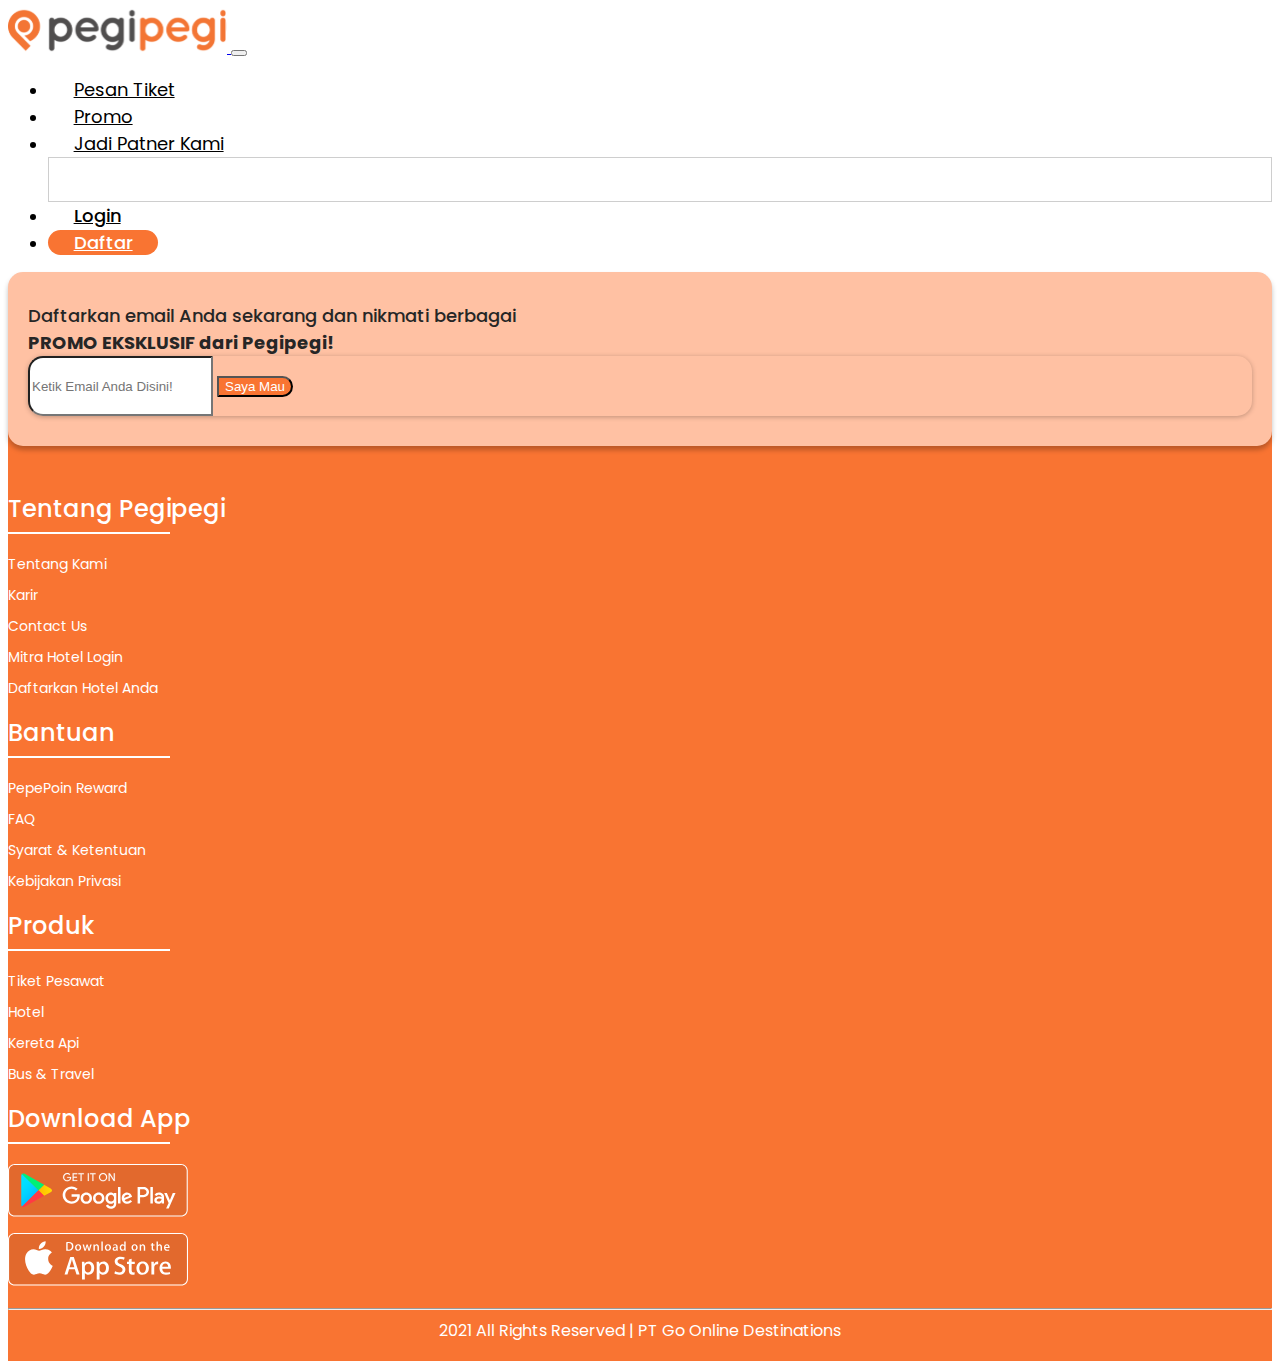
<file: blank.html>
<!doctype html>
<html lang="en">
  <head>
    <!-- Required meta tags -->
    <meta charset="utf-8">
    <meta name="viewport" content="width=device-width, initial-scale=1">

    <!-- Bootstrap CSS -->
    <link href="https://cdn.jsdelivr.net/npm/bootstrap@5.0.0-beta3/dist/css/bootstrap.min.css" rel="stylesheet" integrity="sha384-eOJMYsd53ii+scO/bJGFsiCZc+5NDVN2yr8+0RDqr0Ql0h+rP48ckxlpbzKgwra6" crossorigin="anonymous">

    <!-- Custom CSS -->
    <link rel="stylesheet" href="assets/style.css">

    <!-- Google Fonts -->
    <link rel="preconnect" href="https://fonts.gstatic.com">
    <link href="https://fonts.googleapis.com/css2?family=Poppins:wght@100;200;300;400;500;600;700;800;900&display=swap" rel="stylesheet">

    <title>Blank Page</title>
  </head>
  <body>
    <nav class="navbar navbar-expand-lg navbar-light bg-light">
        <div class="container">
            <a class="navbar-brand" href="#">
                <img src="assets/img/logo-primary 1.svg" alt="" height="45">
            </a>
            <button class="navbar-toggler" type="button" data-bs-toggle="collapse" data-bs-target="#navbarSupportedContent" aria-controls="navbarSupportedContent" aria-expanded="false" aria-label="Toggle navigation">
                <span class="navbar-toggler-icon"></span>
            </button>
            <div class="collapse navbar-collapse" id="navbarSupportedContent">
                <ul class="navbar-nav ms-auto mb-2 mb-lg-0">
                    <li class="nav-item">
                        <a class="nav-link" href="#">Pesan Tiket</a>
                    </li>
                    <li class="nav-item">
                        <a class="nav-link" href="#">Promo</a>
                    </li>
                    <li class="nav-item">
                        <a class="nav-link" href="#">Jadi Patner Kami</a>
                    </li>
                    <div class="batas-nav"></div>
                    <li class="nav-item">
                        <a class="nav-link active" href="#">Login</a>
                    </li>
                    <li class="nav-item">
                        <a class="btn btn-primary-orange nav-link active" href="#">Daftar</a>
                    </li>
                </ul>
            </div>
        </div>
    </nav>

    <div class="container">

        <div class="card-email">
            <div class="row">
                <div class="col-md">
                    <div class="text-card-email">
                        Daftarkan email Anda sekarang dan nikmati berbagai <br>
                        <b>PROMO EKSKLUSIF dari Pegipegi!</b>
                    </div>
                </div>
                 <div class="col-md">
                    <div class="input-group">
                        <input type="text" class="form-control subs-input" style="height: 54px;" placeholder="Ketik Email Anda Disini!" aria-label="Recipient's username" aria-describedby="button-addon2">
                        <button class="btn btn-subs-input" type="button" id="button-addon2">Saya Mau</button>
                    </div>
                </div>
            </div>
        </div>
    </div>

    <div class="footer">
        <div class="container">
            <div class="row">
                <div class="col-md">
                    <div class="header-footer">Tentang Pegipegi</div>
                    <div class="line-footer"></div>
                    <ul class="list-item-footer">
                        <li class="item-footer">Tentang Kami</li>
                        <li class="item-footer">Karir</li>
                        <li class="item-footer">Contact Us</li>
                        <li class="item-footer">Mitra Hotel Login</li>
                        <li class="item-footer">Daftarkan Hotel Anda</li>
                    </ul>
                </div>
                <div class="col-md">
                    <div class="header-footer">Bantuan</div>
                    <div class="line-footer"></div>
                    <ul class="list-item-footer">
                        <li class="item-footer">PepePoin Reward</li>
                        <li class="item-footer">FAQ</li>
                        <li class="item-footer">Syarat & Ketentuan</li>
                        <li class="item-footer">Kebijakan Privasi</li>
                    </ul>
                </div>
                <div class="col-md">
                    <div class="header-footer">Produk</div>
                    <div class="line-footer"></div>
                    <ul class="list-item-footer">
                        <li class="item-footer">Tiket Pesawat</li>
                        <li class="item-footer">Hotel</li>
                        <li class="item-footer">Kereta Api</li>
                        <li class="item-footer">Bus & Travel</li>
                    </ul>
                </div>
                <div class="col-md">
                    <div class="header-footer">Download App</div>
                    <div class="line-footer"></div>
                    <ul class="list-item-footer">
                        <li class="item-footer"><img src="assets/img/googleplay.svg" alt=""></li>
                        <li class="item-footer"><img src="assets/img/appstore.svg" alt=""></li>
                    </ul>
                </div>
            </div>
        </div>
        <hr>
        <div class="cr-text">
             2021 All Rights Reserved | PT Go Online Destinations
        </div>
    </div>

    <script src="https://cdn.jsdelivr.net/npm/bootstrap@5.0.0-beta3/dist/js/bootstrap.bundle.min.js" integrity="sha384-JEW9xMcG8R+pH31jmWH6WWP0WintQrMb4s7ZOdauHnUtxwoG2vI5DkLtS3qm9Ekf" crossorigin="anonymous"></script>
  </body>
</html>
</file>
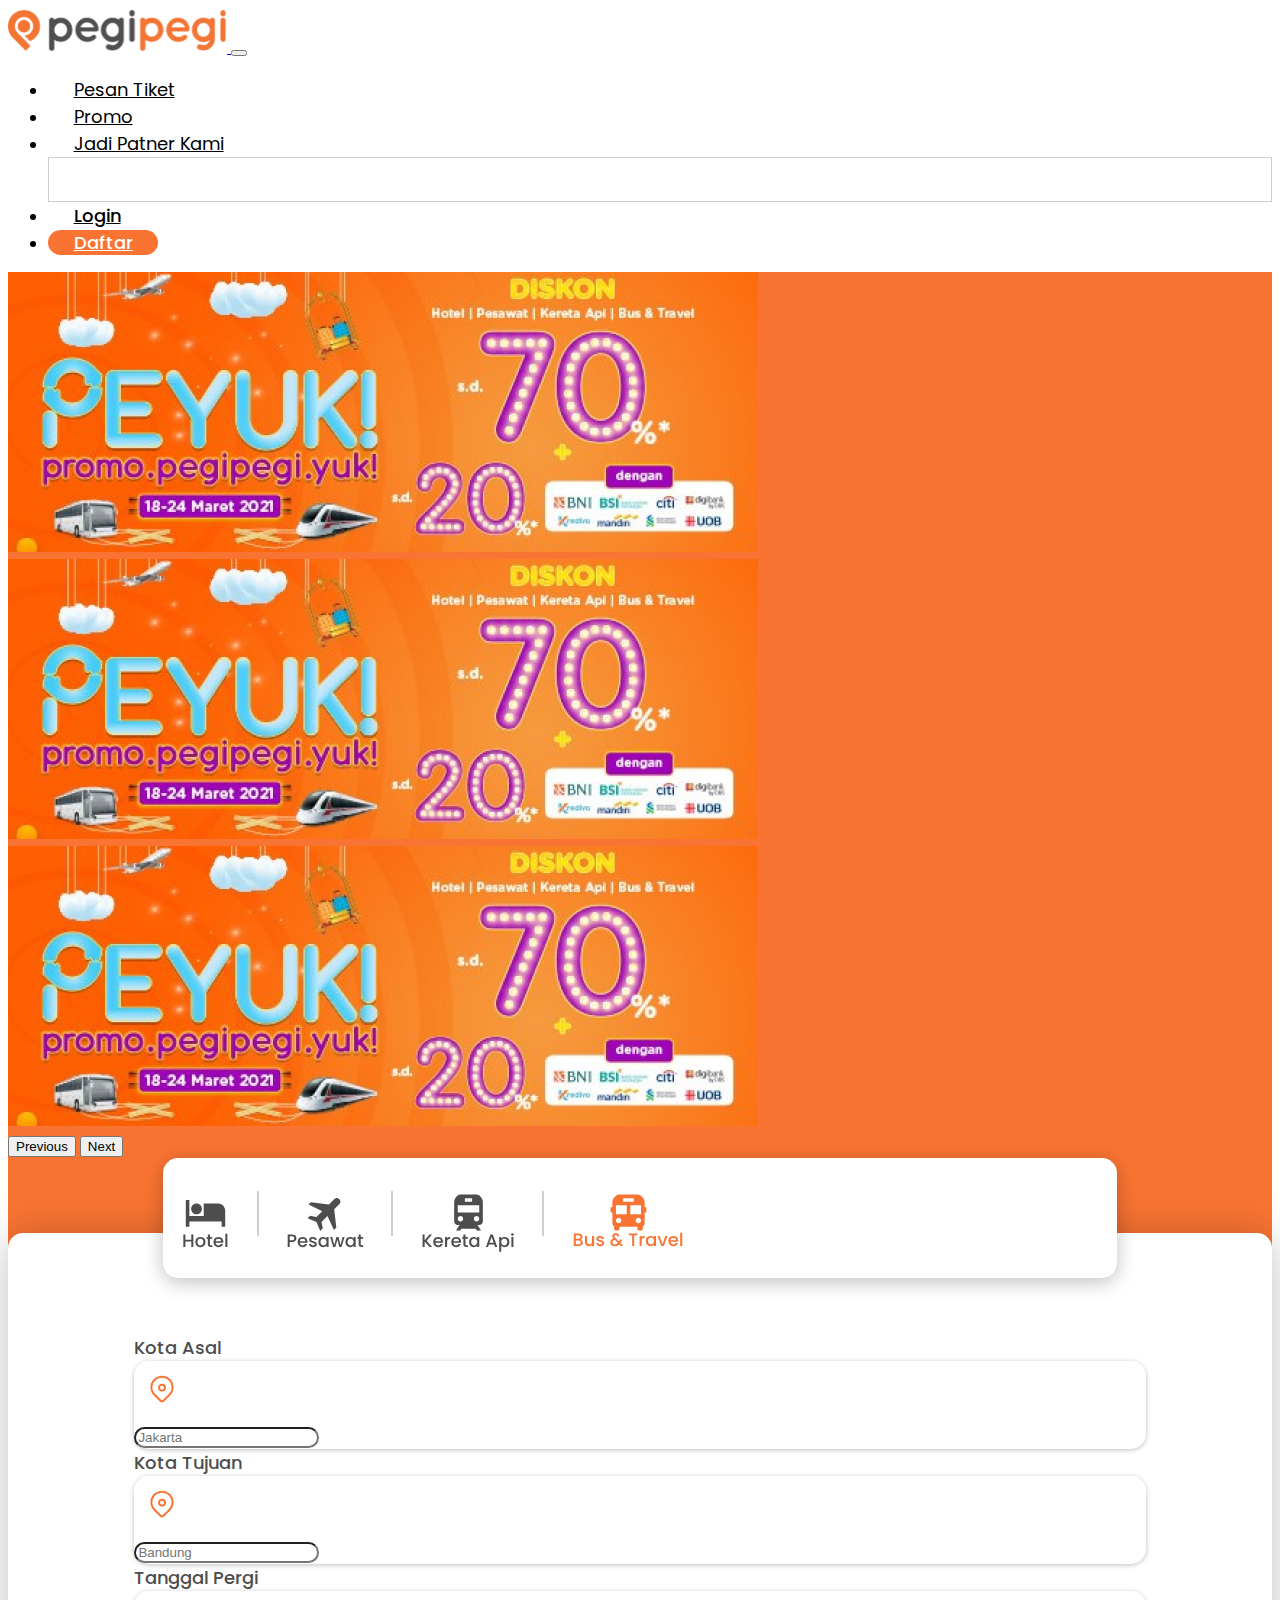
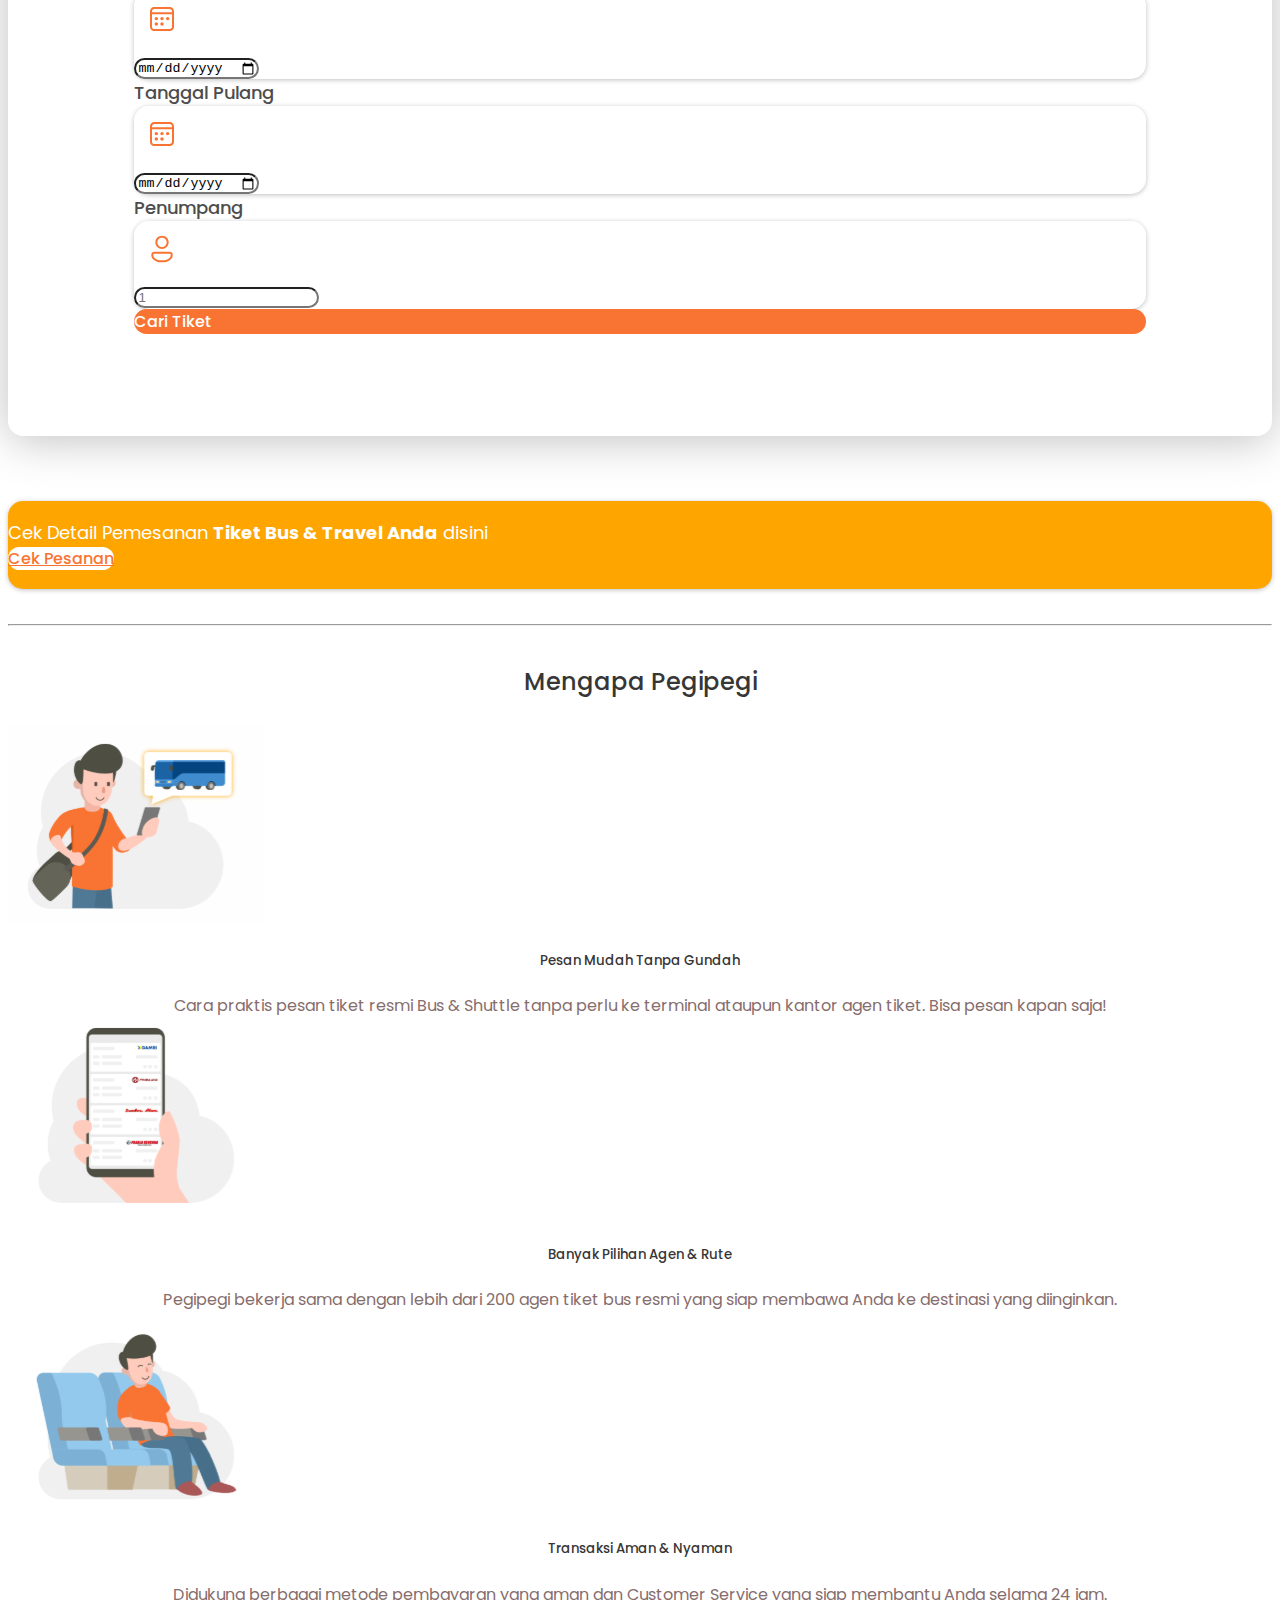
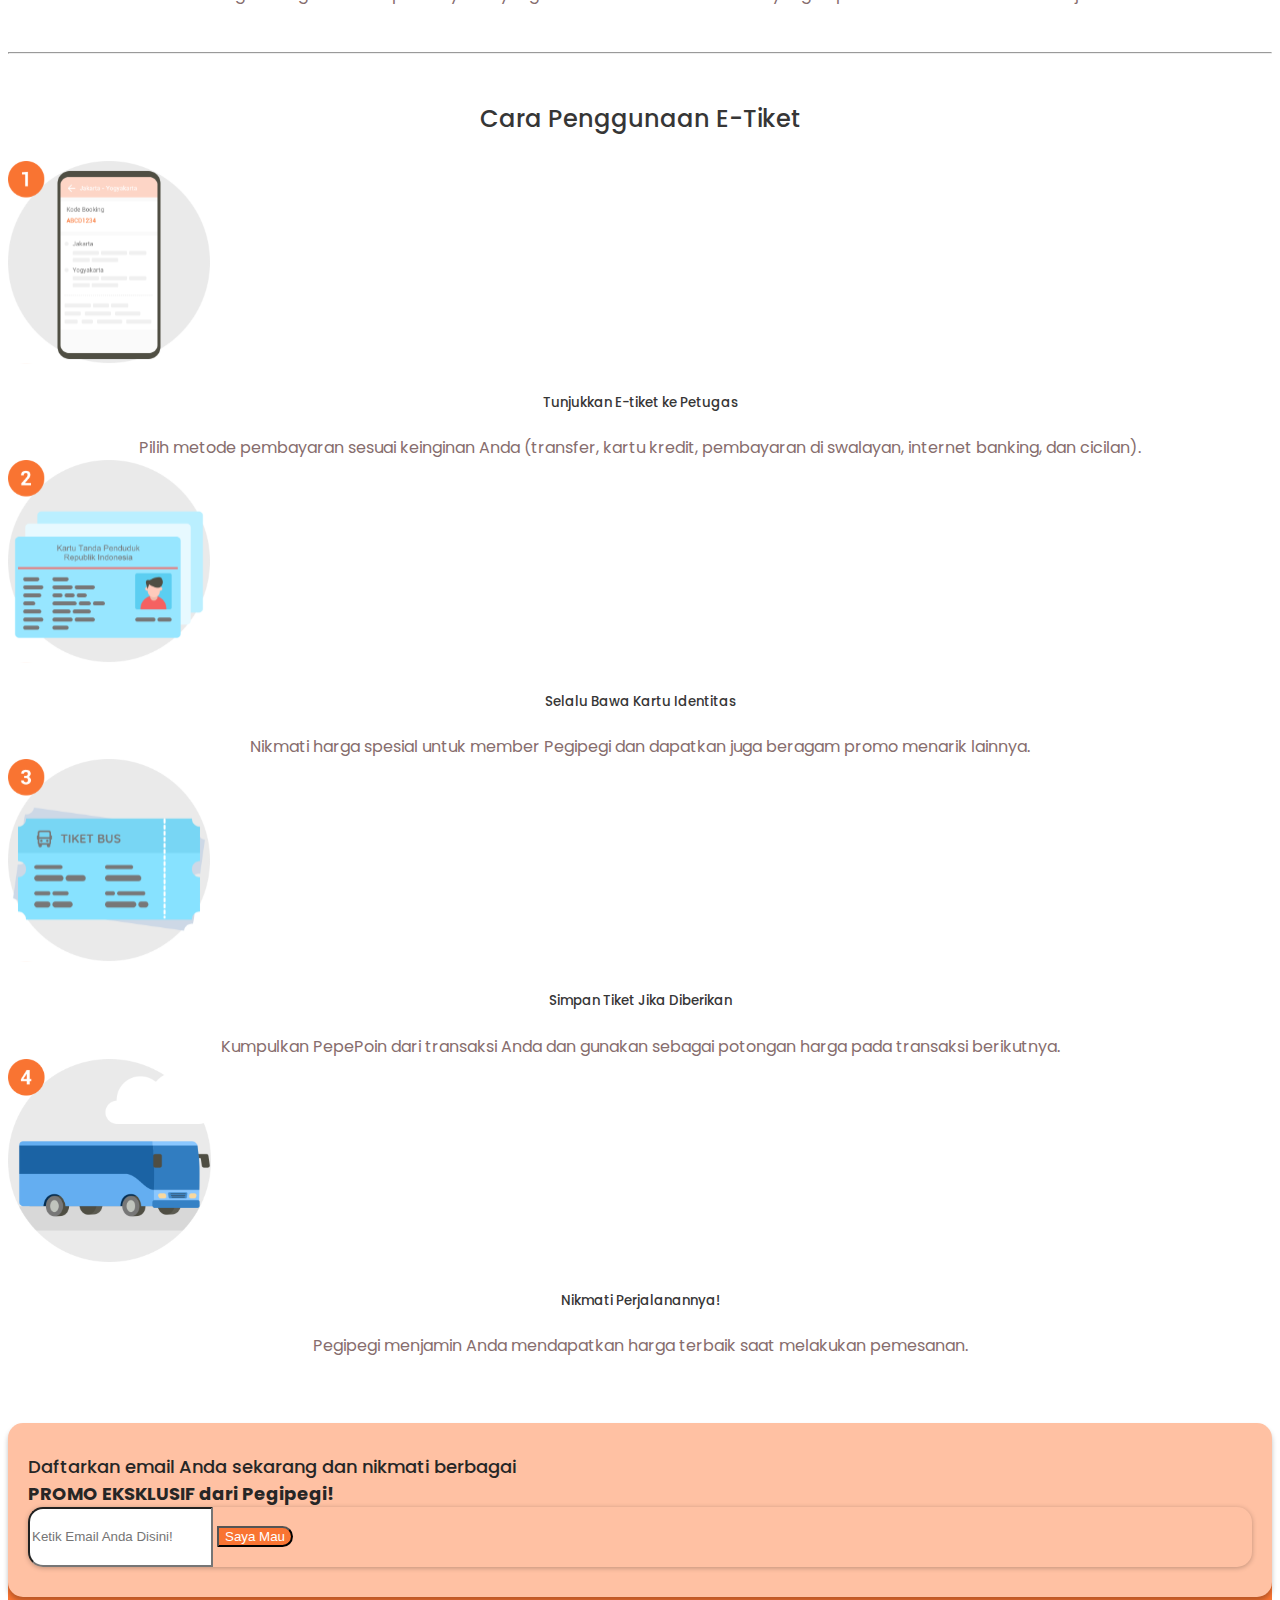
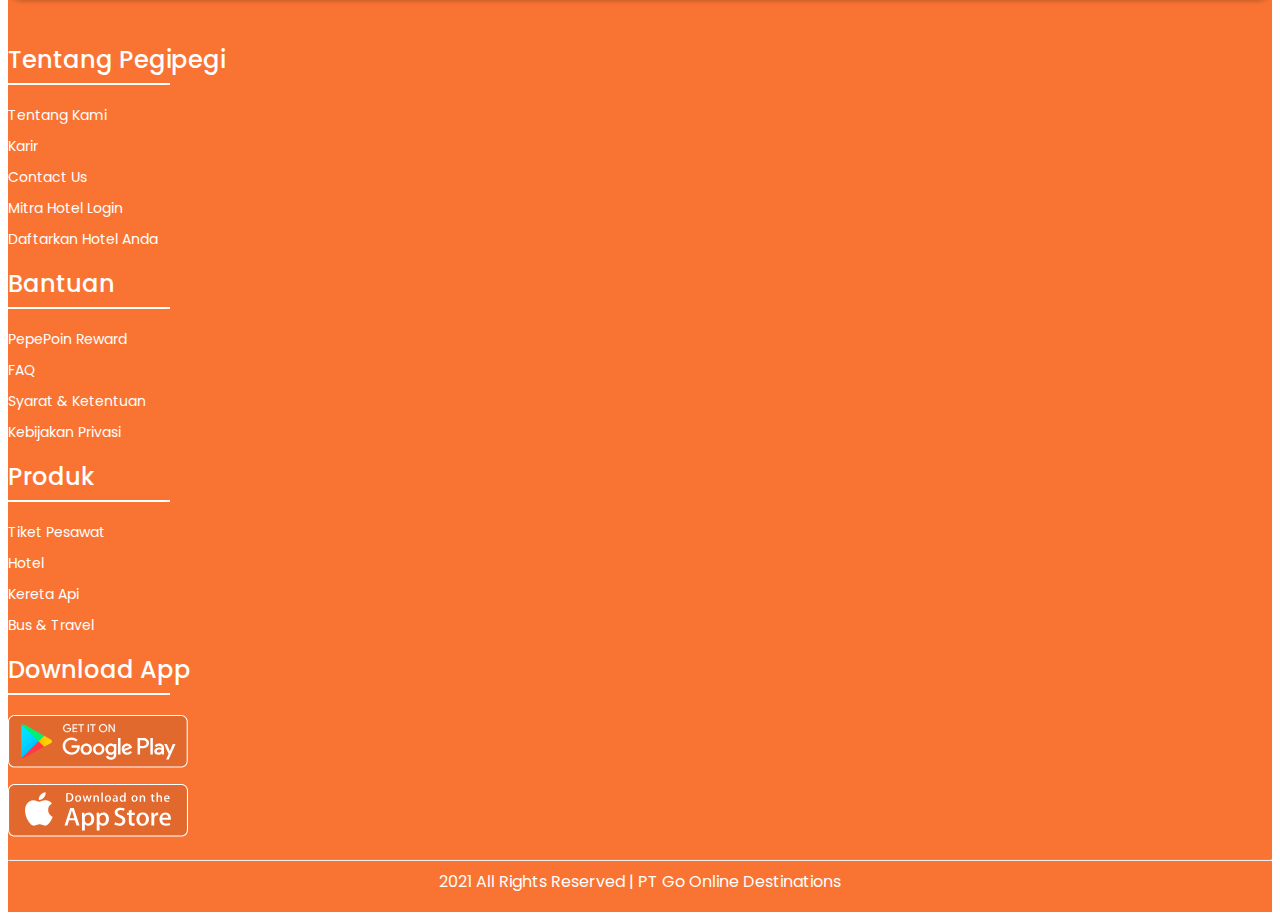
<file: bus-travel.html>
<!doctype html>
<html lang="en">
  <head>
    <!-- Required meta tags -->
    <meta charset="utf-8">
    <meta name="viewport" content="width=device-width, initial-scale=1">

    <!-- Bootstrap CSS -->
    <link href="https://cdn.jsdelivr.net/npm/bootstrap@5.0.0-beta3/dist/css/bootstrap.min.css" rel="stylesheet" integrity="sha384-eOJMYsd53ii+scO/bJGFsiCZc+5NDVN2yr8+0RDqr0Ql0h+rP48ckxlpbzKgwra6" crossorigin="anonymous">

    <!-- Custom CSS -->
    <link rel="stylesheet" href="assets/style.css">

    <!-- Google Fonts -->
    <link rel="preconnect" href="https://fonts.gstatic.com">
    <link href="https://fonts.googleapis.com/css2?family=Poppins:wght@100;200;300;400;500;600;700;800;900&display=swap" rel="stylesheet">

    <title>Blank Page</title>
  </head>
  <body>
    <nav class="navbar sticky-top navbar-expand-lg navbar-light bg-light">
        <div class="container">
            <a class="navbar-brand" href="index.html">
                <img src="assets/img/logo-primary 1.svg" alt="" height="45">
            </a>
            <button class="navbar-toggler" type="button" data-bs-toggle="collapse" data-bs-target="#navbarSupportedContent" aria-controls="navbarSupportedContent" aria-expanded="false" aria-label="Toggle navigation">
                <span class="navbar-toggler-icon"></span>
            </button>
            <div class="collapse navbar-collapse" id="navbarSupportedContent">
                <ul class="navbar-nav ms-auto mb-2 mb-lg-0">
                    <li class="nav-item">
                        <a class="nav-link" href="#">Pesan Tiket</a>
                    </li>
                    <li class="nav-item">
                        <a class="nav-link" href="promo.html">Promo</a>
                    </li>
                    <li class="nav-item">
                        <a class="nav-link" href="#">Jadi Patner Kami</a>
                    </li>
                    <div class="batas-nav"></div>
                    <li class="nav-item">
                        <a class="nav-link active" href="#">Login</a>
                    </li>
                    <li class="nav-item">
                        <a class="btn btn-primary-orange nav-link active" href="#">Daftar</a>
                    </li>
                </ul>
            </div>
        </div>
    </nav>

    <div class="header">
        <div class="container">
            <div class="row">
                <div id="carouselExampleControls" class="carousel slide" data-bs-ride="carousel">
                    <div class="carousel-inner">
                        <div class="carousel-item active">
                            <img src="assets/img/carou.png" class="d-block w-100 mx-auto" alt="...">
                        </div>
                        <div class="carousel-item">
                            <img src="assets/img/carou.png" class="d-block w-100 mx-auto" alt="...">
                        </div>
                        <div class="carousel-item">
                            <img src="assets/img/carou.png" class="d-block w-100 mx-auto" alt="...">
                        </div>
                    </div>
                    <button class="carousel-control-prev" type="button" data-bs-target="#carouselExampleControls" data-bs-slide="prev">
                        <span class="carousel-control-prev-icon" aria-hidden="true"></span>
                        <span class="visually-hidden">Previous</span>
                    </button>
                    <button class="carousel-control-next" type="button" data-bs-target="#carouselExampleControls" data-bs-slide="next">
                        <span class="carousel-control-next-icon" aria-hidden="true"></span>
                        <span class="visually-hidden">Next</span>
                    </button>
                </div>
            </div>

            <div class="card-produk">
                <ul class="list-produk d-flex justify-content-center">
                    <li>
                        <a href="index.html"><img src="assets/img/Hotel.svg" alt="" class="w-100"></a>
                    </li>
                    <div class="batas-nav"></div>
                    <li>
                        <a href="pesawat.html"><img src="assets/img/Pesawat.svg" alt="" class="w-100"></a>
                    </li>
                    <div class="batas-nav"></div>
                    <li>
                        <a href="kereta-api.html"><img src="assets/img/Kereta Api.svg" alt="" class="w-100"></a>                
                    </li>
                    <div class="batas-nav"></div>
                    <li>
                        <a href="bus-travel.html"><img src="assets/img/Bus & Travel-Active.svg" alt="" class="w-100"></a>
                    </li>
                </ul>
            </div>
        </div>
    </div>

    <div class="container">
        <div class="card-order">
            <div class="row">
                <div class="col-md-6 mb-4">
                    <label for="tujuan" class="form-label">Kota Asal</label>
                    <div class="input-group">
                        <div class="input-group-text"><img src="assets/img/fluent_location-24-regular.svg" alt=""></div>
                        <input type="text" class="form-control" id="tujuan" placeholder="Jakarta">
                    </div>
                </div>
                <div class="col-md-6 mb-4">
                    <label for="tamu" class="form-label">Kota Tujuan</label>
                    <div class="input-group">
                        <div class="input-group-text"><img src="assets/img/fluent_location-24-regular.svg" alt=""></div>
                        <input type="text" class="form-control" id="tamu" placeholder="Bandung">
                    </div>
                </div>
            </div>
            <div class="row">
                <div class="col-md-6 mb-4">
                    <label for="Check-in" class="form-label">Tanggal Pergi</label>
                    <div class="input-group">
                        <div class="input-group-text"><img src="assets/img/fluent_calendar-ltr-24-regular.svg" alt=""></div>
                        <input type="date" class="form-control" id="Check-in" placeholder="28-01-2021">
                    </div>
                </div>
                <div class="col-md-6 mb-4">
                    <label for="Check-out" class="form-label">Tanggal Pulang</label>
                    <div class="input-group">
                        <div class="input-group-text"><img src="assets/img/fluent_calendar-ltr-24-regular.svg" alt=""></div>
                        <input type="date" class="form-control" id="Check-out" placeholder="29-01-2021">
                    </div>
                </div>
            </div>
            <div class="row">
                <div class="col-md-4 mb-4">
                </div>
                <div class="col-md-4 mb-4">
                    <label for="Check-out" class="form-label">Penumpang</label>
                    <div class="input-group">
                        <div class="input-group-text"><img src="assets/img/fluent_person-24-regular.svg" alt=""></div>
                        <input type="number" class="form-control" id="Check-out" placeholder="1">
                    </div>
                </div>
                <div class="col-md-4 mb-4">
                </div>
            </div>
            <div class="d-flex justify-content-center mt-3">
                <div class="btn btn-primary-orange btn-lg">Cari Tiket</div>
            </div>
        </div>
        <section class="cek-pesanan">
            <div class="card-cek-pesanan">
                <div class="row">
                    <div class="col-md-6 d-flex justify-content-end">
                        <p>Cek Detail Pemesanan <b>Tiket Bus & Travel Anda</b> disini</p>
                    </div>
                    <div class="col-md-6 text-center">
                        <a href="#" class="btn btn-secondary-light shadow-sm border-0 btn-lg">Cek Pesanan</a>
                    </div>
                </div>
            </div>
        </section>
    </div>
    <hr>
    <div class="container">
        <section class="why-us">
            <div class="title-section">Mengapa Pegipegi</div>
            <div class="row">
                <div class="col-lg-4 col-md-6 mb-3">
                    <div class="card">
                        <img src="assets/img/ilu-easybook 1.svg" class="mb-2" alt="">
                        <div class="card-body">
                            <h5 class="card-title">
                                Pesan Mudah Tanpa Gundah
                            </h5>
                            <div class="card-text">
                                Cara praktis pesan tiket resmi Bus & Shuttle tanpa perlu ke terminal ataupun kantor agen tiket. Bisa pesan kapan saja!
                            </div>
                        </div>
                    </div>
                </div>
                <div class="col-lg-4 col-md-6 mb-3">
                    <div class="card">
                        <img src="assets/img/ilu-moreoption 1.svg" class="mb-2" alt="">
                        <div class="card-body">
                            <h5 class="card-title">
                                Banyak Pilihan Agen & Rute
                            </h5>
                            <div class="card-text">
                                Pegipegi bekerja sama dengan lebih dari 200 agen tiket bus resmi yang siap membawa Anda ke destinasi yang diinginkan.
                            </div>
                        </div>
                    </div>
                </div>
                <div class="col-lg-4 col-md-12 mb-3">
                    <div class="card">
                        <img src="assets/img/ilu-safecomfort 1.svg" class="mb-2" alt="">
                        <div class="card-body">
                            <h5 class="card-title">
                                Transaksi Aman & Nyaman
                            </h5>
                            <div class="card-text">
                                Didukung berbagai metode pembayaran yang aman dan Customer Service yang siap membantu Anda selama 24 jam.
                            </div>
                        </div>
                    </div>
                </div>
            </div>
        </section>
        </div>
        <hr>
        <div class="container">
        <section class="how-to-train">
            <div class="title-section">Cara Penggunaan E-Tiket</div>
            <div class="row">
                <div class="col-lg-3 col-md-6 mb-3">
                    <div class="card">
                        <img src="assets/img/etiket-step-1 1.svg" class="mb-2" alt="">
                        <div class="card-body">
                            <h5 class="card-title">
                                Tunjukkan E-tiket ke Petugas
                            </h5>
                            <div class="card-text">
                                Pilih metode pembayaran sesuai keinginan Anda (transfer, kartu kredit, pembayaran di swalayan, internet banking, dan cicilan).
                            </div>
                        </div>
                    </div>
                </div>
                <div class="col-lg-3 col-md-6 mb-3">
                    <div class="card">
                        <img src="assets/img/etiket-step-2 1.svg" class="mb-2" alt="">
                        <div class="card-body">
                            <h5 class="card-title">
                                Selalu Bawa Kartu Identitas
                            </h5>
                            <div class="card-text">
                                Nikmati harga spesial untuk member Pegipegi dan dapatkan juga beragam promo menarik lainnya.
                            </div>
                        </div>
                    </div>
                </div>
                <div class="col-lg-3 col-md-6 mb-3">
                    <div class="card">
                        <img src="assets/img/etiket-step-3 1.svg" class="mb-2" alt="">
                        <div class="card-body">
                            <h5 class="card-title">
                                Simpan Tiket Jika Diberikan
                            </h5>
                            <div class="card-text">
                                Kumpulkan PepePoin dari transaksi Anda dan gunakan sebagai potongan harga pada transaksi berikutnya.
                            </div>
                        </div>
                    </div>
                </div>
                <div class="col-lg-3 col-md-6 mb-3">
                    <div class="card">
                        <img src="assets/img/etiket-step-4 1.svg" class="mb-2" alt="">
                        <div class="card-body">
                            <h5 class="card-title">
                                Nikmati Perjalanannya!
                            </h5>
                            <div class="card-text">
                                Pegipegi menjamin Anda mendapatkan harga terbaik saat melakukan pemesanan.
                            </div>
                        </div>
                    </div>
                </div>
            </div>
        </section>

        <div class="card-email">
            <div class="row">
                <div class="col-md">
                    <div class="text-card-email">
                        Daftarkan email Anda sekarang dan nikmati berbagai <br>
                        <b>PROMO EKSKLUSIF dari Pegipegi!</b>
                    </div>
                </div>
                 <div class="col-md">
                    <div class="input-group">
                        <input type="text" class="form-control subs-input" style="height: 54px;" placeholder="Ketik Email Anda Disini!" aria-label="Recipient's username" aria-describedby="button-addon2">
                        <button class="btn btn-subs-input" type="button" id="button-addon2">Saya Mau</button>
                    </div>
                </div>
            </div>
        </div>
    </div>

    <div class="footer">
        <div class="container">
            <div class="row">
                <div class="col-md">
                    <div class="header-footer">Tentang Pegipegi</div>
                    <div class="line-footer"></div>
                    <ul class="list-item-footer">
                        <li class="item-footer">Tentang Kami</li>
                        <li class="item-footer">Karir</li>
                        <li class="item-footer">Contact Us</li>
                        <li class="item-footer">Mitra Hotel Login</li>
                        <li class="item-footer">Daftarkan Hotel Anda</li>
                    </ul>
                </div>
                <div class="col-md">
                    <div class="header-footer">Bantuan</div>
                    <div class="line-footer"></div>
                    <ul class="list-item-footer">
                        <li class="item-footer">PepePoin Reward</li>
                        <li class="item-footer">FAQ</li>
                        <li class="item-footer">Syarat & Ketentuan</li>
                        <li class="item-footer">Kebijakan Privasi</li>
                    </ul>
                </div>
                <div class="col-md">
                    <div class="header-footer">Produk</div>
                    <div class="line-footer"></div>
                    <ul class="list-item-footer">
                        <li class="item-footer">Tiket Pesawat</li>
                        <li class="item-footer">Hotel</li>
                        <li class="item-footer">Kereta Api</li>
                        <li class="item-footer">Bus & Travel</li>
                    </ul>
                </div>
                <div class="col-md">
                    <div class="header-footer">Download App</div>
                    <div class="line-footer"></div>
                    <ul class="list-item-footer">
                        <li class="item-footer"><img src="assets/img/googleplay.svg" alt=""></li>
                        <li class="item-footer"><img src="assets/img/appstore.svg" alt=""></li>
                    </ul>
                </div>
            </div>
        </div>
        <hr>
        <div class="cr-text">
             2021 All Rights Reserved | PT Go Online Destinations
        </div>
    </div>

    <script src="https://cdn.jsdelivr.net/npm/bootstrap@5.0.0-beta3/dist/js/bootstrap.bundle.min.js" integrity="sha384-JEW9xMcG8R+pH31jmWH6WWP0WintQrMb4s7ZOdauHnUtxwoG2vI5DkLtS3qm9Ekf" crossorigin="anonymous"></script>
  </body>
</html>
</file>
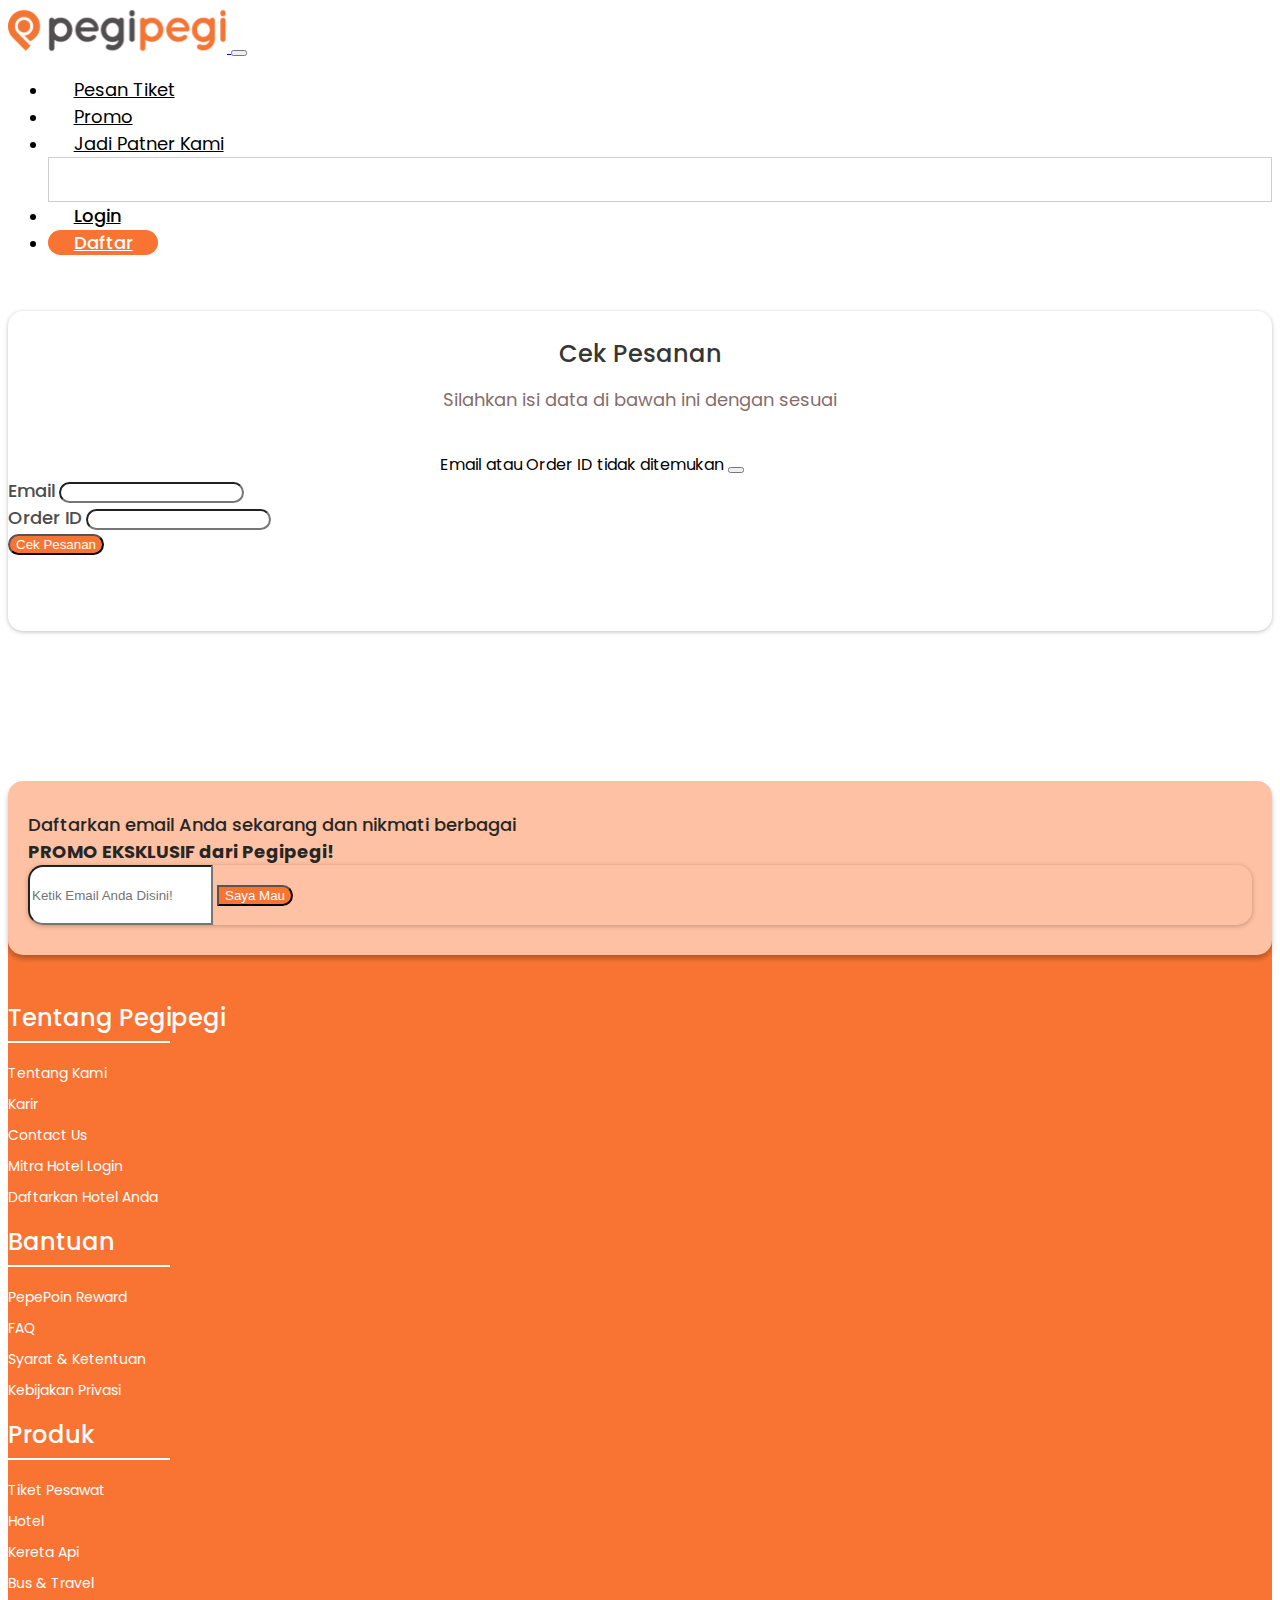
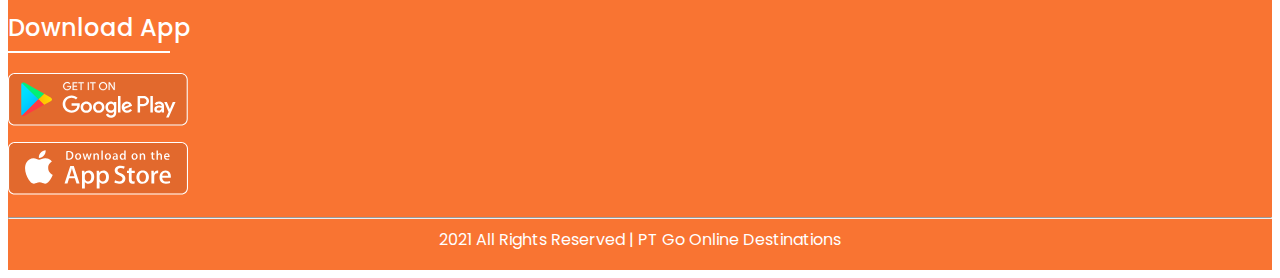
<file: cek-pesanan.html>
<!doctype html>
<html lang="en">

<head>
    <!-- Required meta tags -->
    <meta charset="utf-8">
    <meta name="viewport" content="width=device-width, initial-scale=1">

    <!-- Bootstrap CSS -->
    <link href="https://cdn.jsdelivr.net/npm/bootstrap@5.0.0-beta3/dist/css/bootstrap.min.css" rel="stylesheet"
        integrity="sha384-eOJMYsd53ii+scO/bJGFsiCZc+5NDVN2yr8+0RDqr0Ql0h+rP48ckxlpbzKgwra6" crossorigin="anonymous">

    <!-- Custom CSS -->
    <link rel="stylesheet" href="assets/style.css">

    <!-- Google Fonts -->
    <link rel="preconnect" href="https://fonts.gstatic.com">
    <link href="https://fonts.googleapis.com/css2?family=Poppins:wght@100;200;300;400;500;600;700;800;900&display=swap"
        rel="stylesheet">

    <title>Cek Pesanan</title>
</head>

<body>
    <nav class="navbar navbar-expand-lg navbar-light bg-light">
        <div class="container">
            <a class="navbar-brand" href="#">
                <img src="assets/img/logo-primary 1.svg" alt="" height="45">
            </a>
            <button class="navbar-toggler" type="button" data-bs-toggle="collapse"
                data-bs-target="#navbarSupportedContent" aria-controls="navbarSupportedContent" aria-expanded="false"
                aria-label="Toggle navigation">
                <span class="navbar-toggler-icon"></span>
            </button>
            <div class="collapse navbar-collapse" id="navbarSupportedContent">
                <ul class="navbar-nav ms-auto mb-2 mb-lg-0">
                    <li class="nav-item">
                        <a class="nav-link" href="#">Pesan Tiket</a>
                    </li>
                    <li class="nav-item">
                        <a class="nav-link" href="#">Promo</a>
                    </li>
                    <li class="nav-item">
                        <a class="nav-link" href="#">Jadi Patner Kami</a>
                    </li>
                    <div class="batas-nav"></div>
                    <li class="nav-item">
                        <a class="nav-link active" href="#">Login</a>
                    </li>
                    <li class="nav-item">
                        <a class="btn btn-primary-orange nav-link active" href="#">Daftar</a>
                    </li>
                </ul>
            </div>
        </div>
    </nav>

    <div class="container">

        <div class="row">
            <div class="card card-check">
                <div class="card-title">Cek Pesanan</div>
                <div class="card-second-title">Silahkan isi data di bawah ini dengan sesuai</div>
                <div class="alert-div">
                    <div class="alert alert-danger" role="alert">
                        Email atau Order ID tidak ditemukan
                        <button type="button" class="btn-close" data-bs-dismiss="alert" aria-label="Close"></button>
                    </div>
                </div>
                <div class="row">
                    <div class="col-lg-2"></div>
                    <div class="col-lg-8">
                        <form action="">
                            <div class="mb-4">
                                <label for="exampleInputEmail1" class="form-label">Email</label>
                                <input type="email" class="form-control" id="exampleInputEmail1" aria-describedby="emailHelp" required>
                            </div>
                            <div class="mb-4">
                                <label for="exampleInputPassword1" class="form-label">Order ID</label>
                                <input type="password" class="form-control" id="exampleInputPassword1" required>
                            </div>
                            <div class="d-flex justify-content-center">
                                <button type="submit" class="btn btn-primary-orange">Cek Pesanan</button>
                            </div>
                        </form>
                    </div>
                    <div class="col-lg-2"></div>
                </div>
                
            </div>
        </div>

        <div class="card-email">
            <div class="row">
                <div class="col-md">
                    <div class="text-card-email">
                        Daftarkan email Anda sekarang dan nikmati berbagai <br>
                        <b>PROMO EKSKLUSIF dari Pegipegi!</b>
                    </div>
                </div>
                <div class="col-md">
                    <div class="input-group">
                        <input type="text" class="form-control subs-input" style="height: 54px;"
                            placeholder="Ketik Email Anda Disini!" aria-label="Recipient's username"
                            aria-describedby="button-addon2">
                        <button class="btn btn-subs-input" type="button" id="button-addon2">Saya Mau</button>
                    </div>
                </div>
            </div>
        </div>
    </div>

    <div class="footer">
        <div class="container">
            <div class="row">
                <div class="col-md">
                    <div class="header-footer">Tentang Pegipegi</div>
                    <div class="line-footer"></div>
                    <ul class="list-item-footer">
                        <li class="item-footer">Tentang Kami</li>
                        <li class="item-footer">Karir</li>
                        <li class="item-footer">Contact Us</li>
                        <li class="item-footer">Mitra Hotel Login</li>
                        <li class="item-footer">Daftarkan Hotel Anda</li>
                    </ul>
                </div>
                <div class="col-md">
                    <div class="header-footer">Bantuan</div>
                    <div class="line-footer"></div>
                    <ul class="list-item-footer">
                        <li class="item-footer">PepePoin Reward</li>
                        <li class="item-footer">FAQ</li>
                        <li class="item-footer">Syarat & Ketentuan</li>
                        <li class="item-footer">Kebijakan Privasi</li>
                    </ul>
                </div>
                <div class="col-md">
                    <div class="header-footer">Produk</div>
                    <div class="line-footer"></div>
                    <ul class="list-item-footer">
                        <li class="item-footer">Tiket Pesawat</li>
                        <li class="item-footer">Hotel</li>
                        <li class="item-footer">Kereta Api</li>
                        <li class="item-footer">Bus & Travel</li>
                    </ul>
                </div>
                <div class="col-md">
                    <div class="header-footer">Download App</div>
                    <div class="line-footer"></div>
                    <ul class="list-item-footer">
                        <li class="item-footer"><img src="assets/img/googleplay.svg" alt=""></li>
                        <li class="item-footer"><img src="assets/img/appstore.svg" alt=""></li>
                    </ul>
                </div>
            </div>
        </div>
        <hr>
        <div class="cr-text">
            2021 All Rights Reserved | PT Go Online Destinations
        </div>
    </div>

    <script src="https://cdn.jsdelivr.net/npm/bootstrap@5.0.0-beta3/dist/js/bootstrap.bundle.min.js"
        integrity="sha384-JEW9xMcG8R+pH31jmWH6WWP0WintQrMb4s7ZOdauHnUtxwoG2vI5DkLtS3qm9Ekf"
        crossorigin="anonymous"></script>
</body>

</html>
</file>
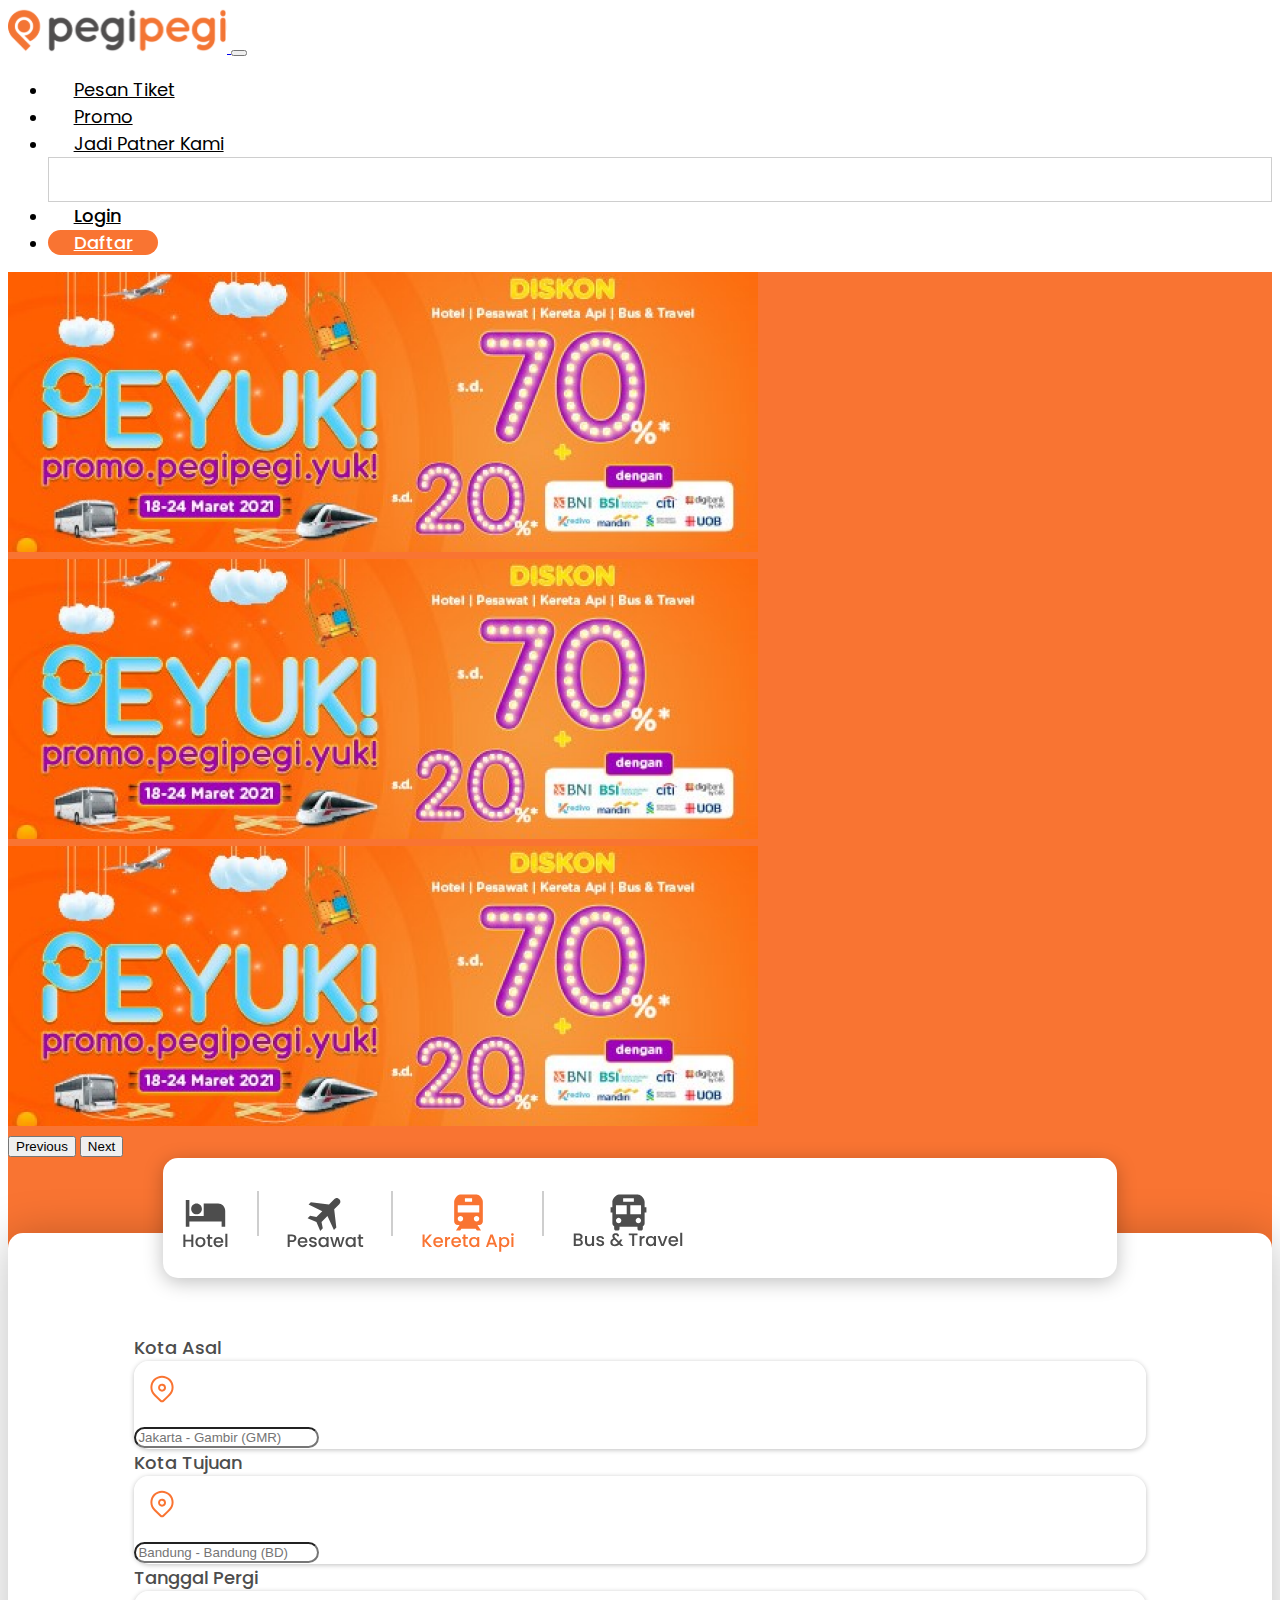
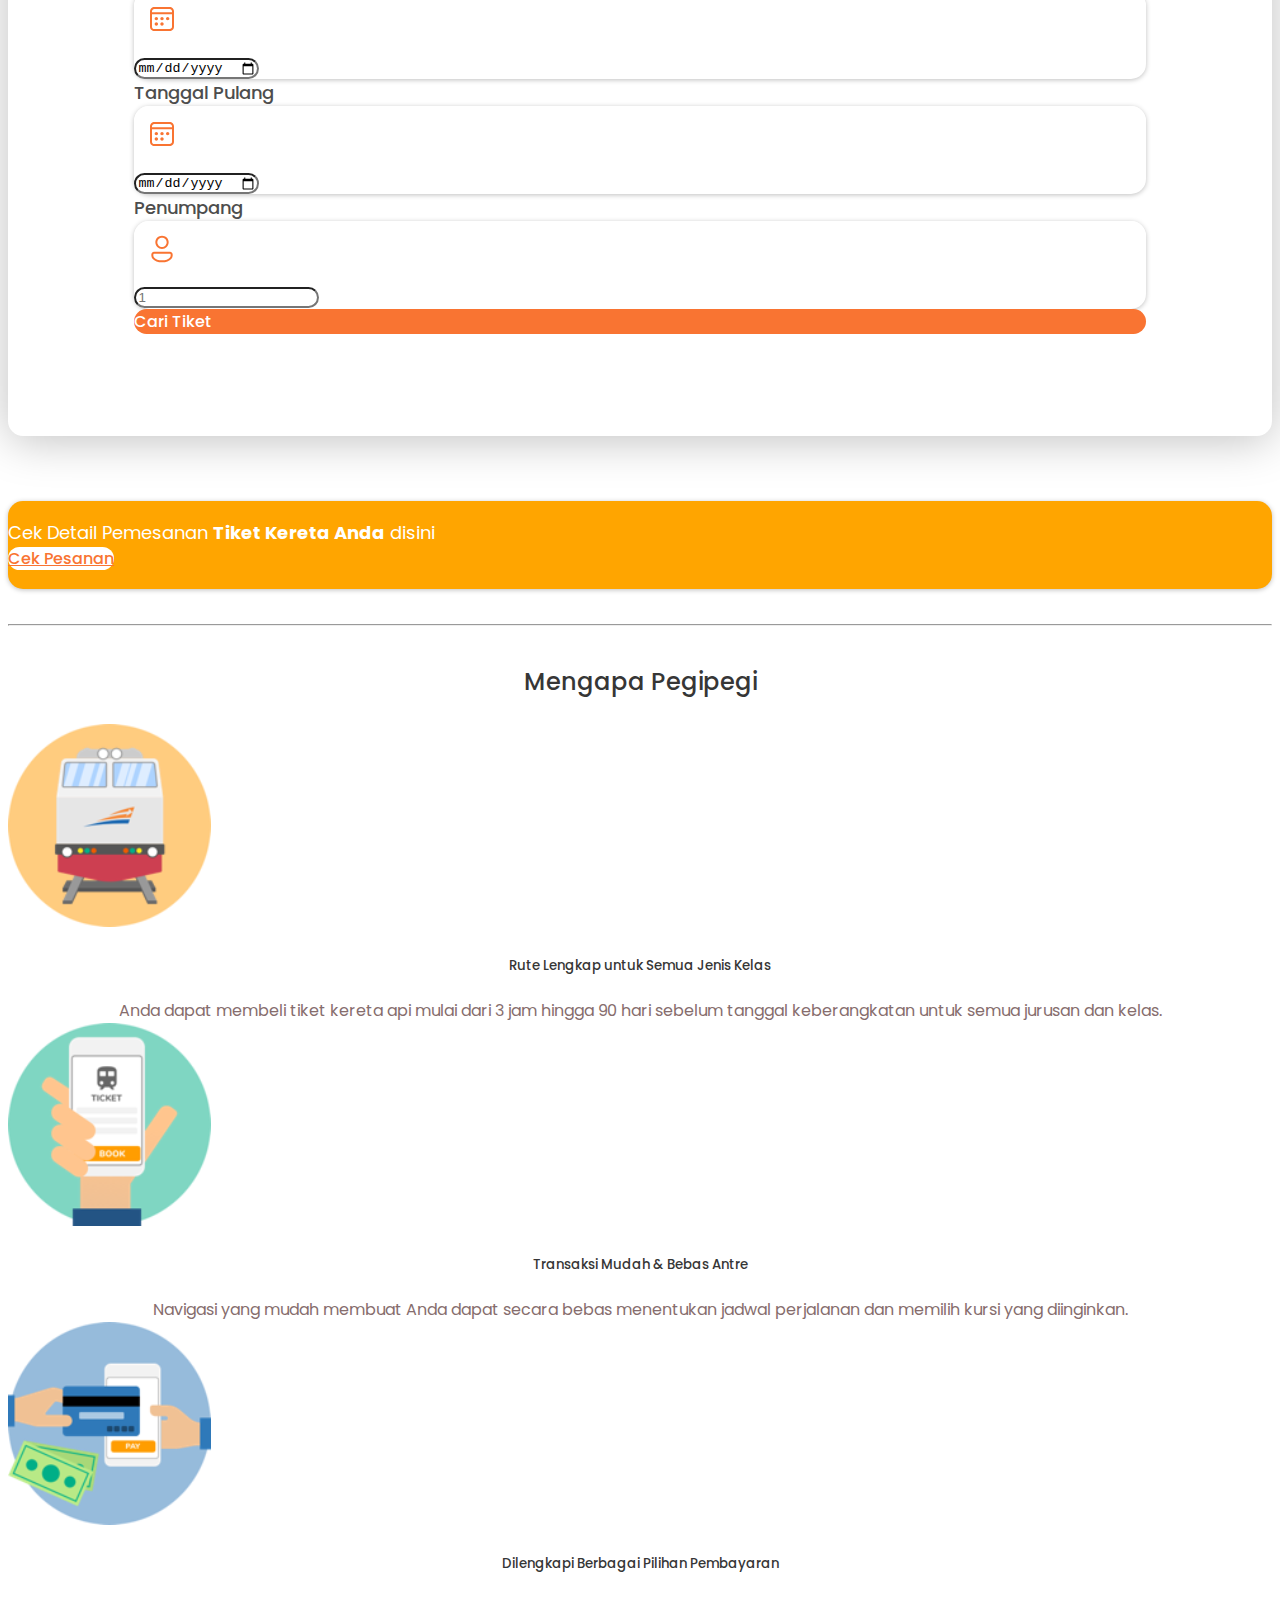
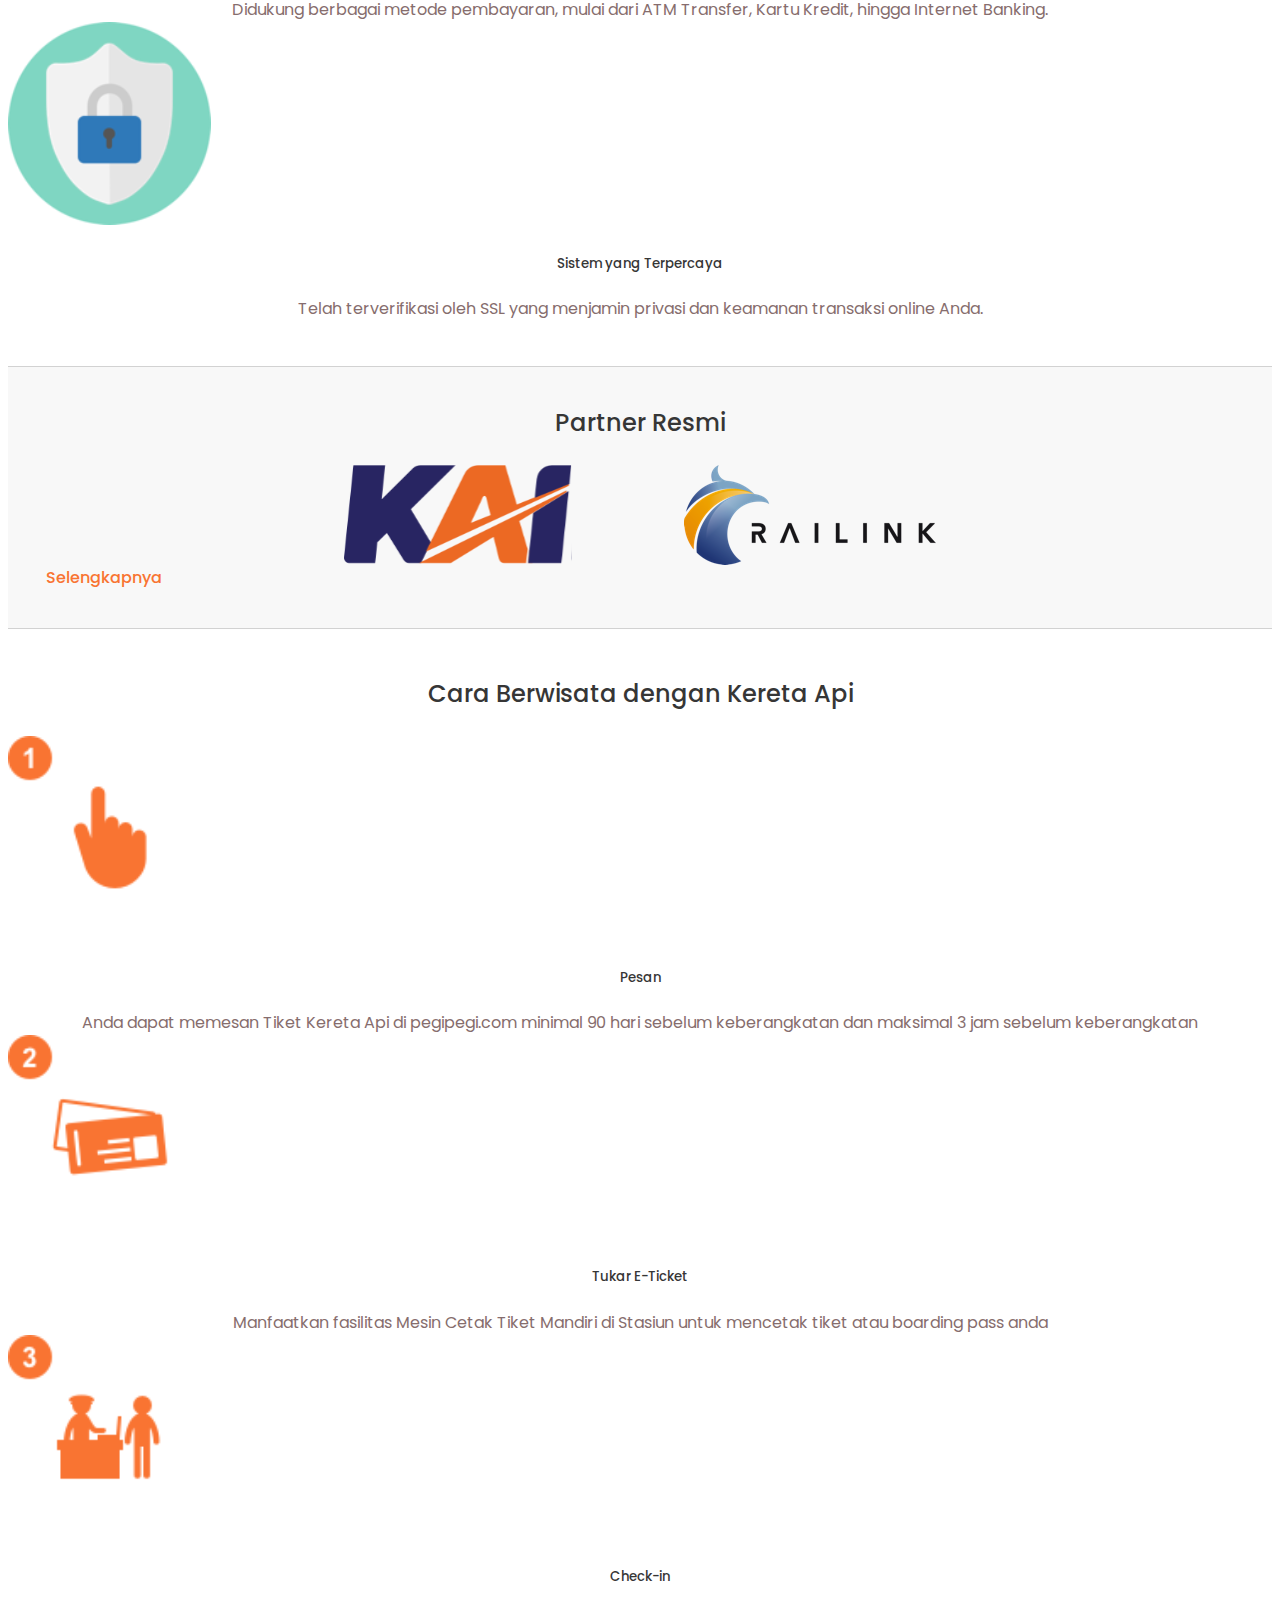
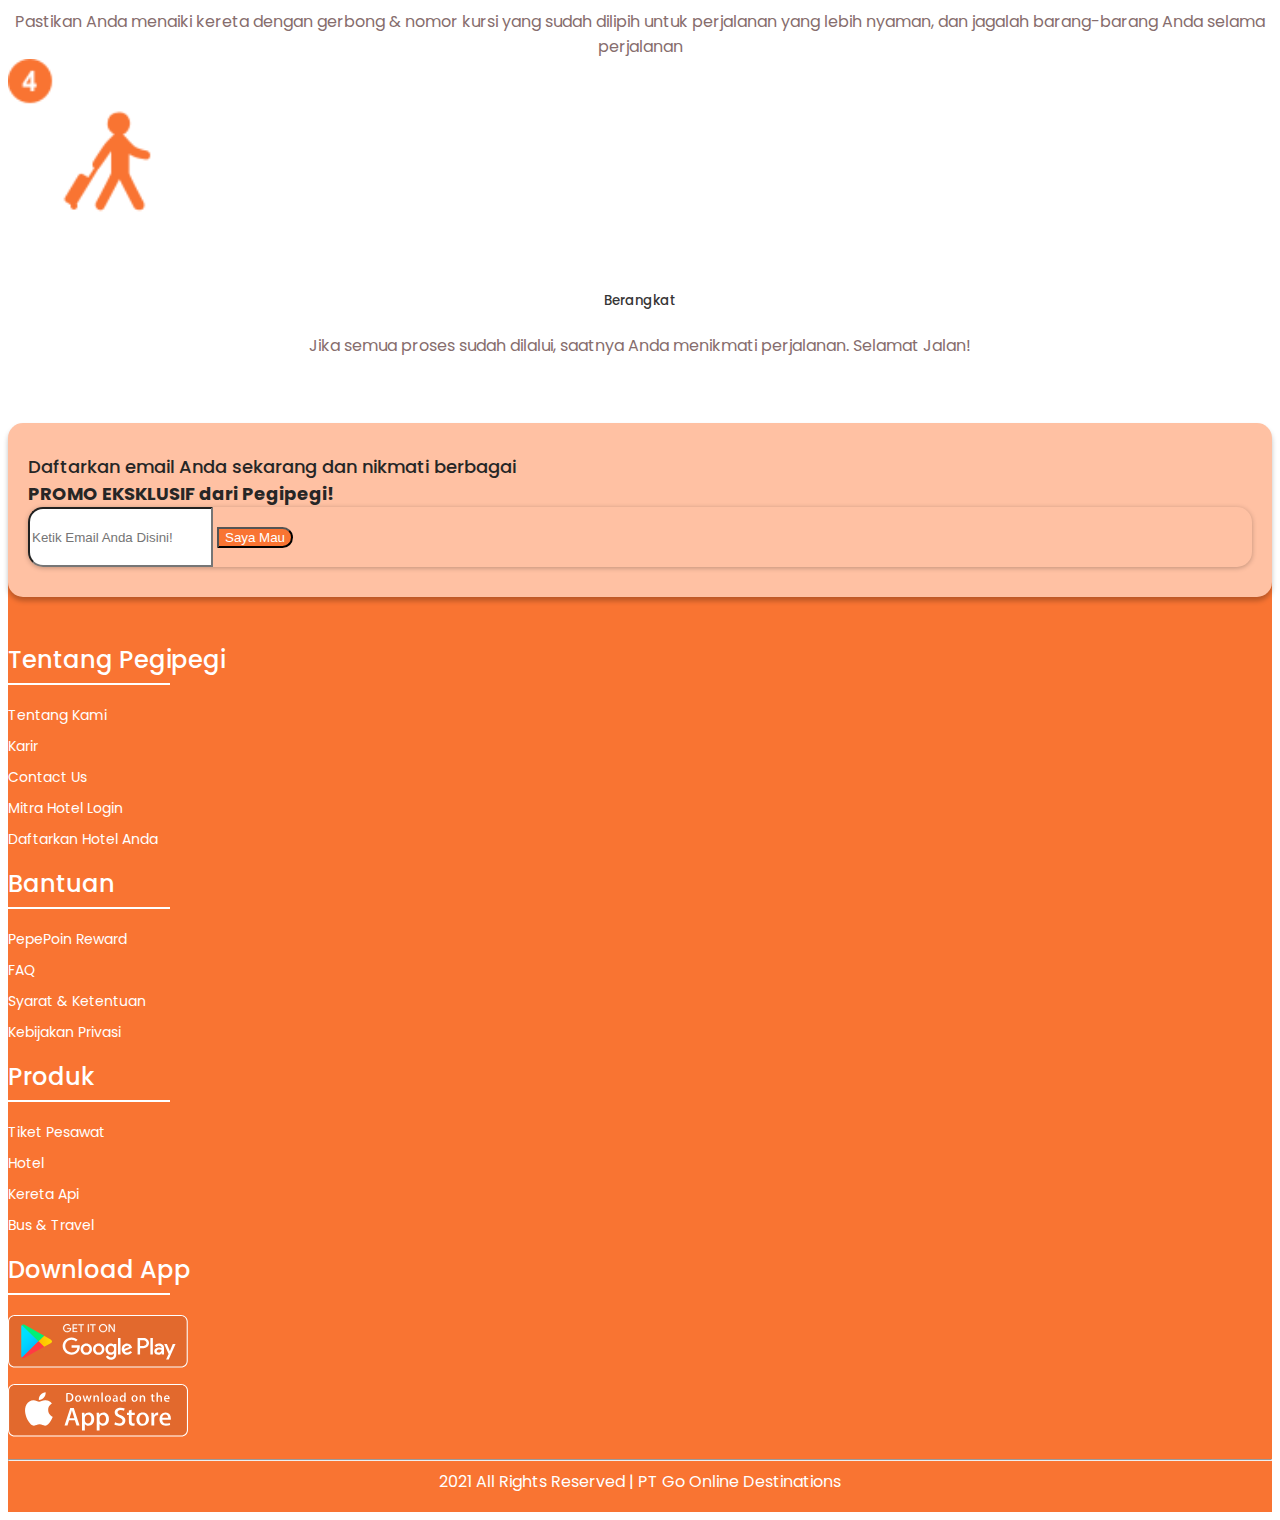
<file: kereta-api.html>
<!doctype html>
<html lang="en">
  <head>
    <!-- Required meta tags -->
    <meta charset="utf-8">
    <meta name="viewport" content="width=device-width, initial-scale=1">

    <!-- Bootstrap CSS -->
    <link href="https://cdn.jsdelivr.net/npm/bootstrap@5.0.0-beta3/dist/css/bootstrap.min.css" rel="stylesheet" integrity="sha384-eOJMYsd53ii+scO/bJGFsiCZc+5NDVN2yr8+0RDqr0Ql0h+rP48ckxlpbzKgwra6" crossorigin="anonymous">

    <!-- Custom CSS -->
    <link rel="stylesheet" href="assets/style.css">

    <!-- Google Fonts -->
    <link rel="preconnect" href="https://fonts.gstatic.com">
    <link href="https://fonts.googleapis.com/css2?family=Poppins:wght@100;200;300;400;500;600;700;800;900&display=swap" rel="stylesheet">

    <title>Blank Page</title>
  </head>
  <body>
    <nav class="navbar sticky-top navbar-expand-lg navbar-light bg-light">
        <div class="container">
            <a class="navbar-brand" href="index.html">
                <img src="assets/img/logo-primary 1.svg" alt="" height="45">
            </a>
            <button class="navbar-toggler" type="button" data-bs-toggle="collapse" data-bs-target="#navbarSupportedContent" aria-controls="navbarSupportedContent" aria-expanded="false" aria-label="Toggle navigation">
                <span class="navbar-toggler-icon"></span>
            </button>
            <div class="collapse navbar-collapse" id="navbarSupportedContent">
                <ul class="navbar-nav ms-auto mb-2 mb-lg-0">
                    <li class="nav-item">
                        <a class="nav-link" href="#">Pesan Tiket</a>
                    </li>
                    <li class="nav-item">
                        <a class="nav-link" href="promo.html">Promo</a>
                    </li>
                    <li class="nav-item">
                        <a class="nav-link" href="#">Jadi Patner Kami</a>
                    </li>
                    <div class="batas-nav"></div>
                    <li class="nav-item">
                        <a class="nav-link active" href="#">Login</a>
                    </li>
                    <li class="nav-item">
                        <a class="btn btn-primary-orange nav-link active" href="#">Daftar</a>
                    </li>
                </ul>
            </div>
        </div>
    </nav>

    <div class="header">
        <div class="container">
            <div class="row">
                <div id="carouselExampleControls" class="carousel slide" data-bs-ride="carousel">
                    <div class="carousel-inner">
                        <div class="carousel-item active">
                            <img src="assets/img/carou.png" class="d-block w-100 mx-auto" alt="...">
                        </div>
                        <div class="carousel-item">
                            <img src="assets/img/carou.png" class="d-block w-100 mx-auto" alt="...">
                        </div>
                        <div class="carousel-item">
                            <img src="assets/img/carou.png" class="d-block w-100 mx-auto" alt="...">
                        </div>
                    </div>
                    <button class="carousel-control-prev" type="button" data-bs-target="#carouselExampleControls" data-bs-slide="prev">
                        <span class="carousel-control-prev-icon" aria-hidden="true"></span>
                        <span class="visually-hidden">Previous</span>
                    </button>
                    <button class="carousel-control-next" type="button" data-bs-target="#carouselExampleControls" data-bs-slide="next">
                        <span class="carousel-control-next-icon" aria-hidden="true"></span>
                        <span class="visually-hidden">Next</span>
                    </button>
                </div>
            </div>

            <div class="card-produk">
                <ul class="list-produk d-flex justify-content-center">
                    <li>
                        <a href="index.html"><img src="assets/img/Hotel.svg" alt="" class="w-100"></a>
                    </li>
                    <div class="batas-nav"></div>
                    <li>
                        <a href="pesawat.html"><img src="assets/img/Pesawat.svg" alt="" class="w-100"></a>
                    </li>
                    <div class="batas-nav"></div>
                    <li>
                        <a href="#"><img src="assets/img/Kereta Api-active.svg" alt="" class="w-100"></a>                
                    </li>
                    <div class="batas-nav"></div>
                    <li>
                        <a href="bus-travel.html"><img src="assets/img/Bus & Travel.svg" alt="" class="w-100"></a>
                    </li>
                </ul>
            </div>
        </div>
    </div>

    <div class="container">
        <div class="card-order">
            <div class="row">
                <div class="col-md-6 mb-4">
                    <label for="tujuan" class="form-label">Kota Asal</label>
                    <div class="input-group">
                        <div class="input-group-text"><img src="assets/img/fluent_location-24-regular.svg" alt=""></div>
                        <input type="text" class="form-control" id="tujuan" placeholder="Jakarta - Gambir (GMR)">
                    </div>
                </div>
                <div class="col-md-6 mb-4">
                    <label for="tamu" class="form-label">Kota Tujuan</label>
                    <div class="input-group">
                        <div class="input-group-text"><img src="assets/img/fluent_location-24-regular.svg" alt=""></div>
                        <input type="text" class="form-control" id="tamu" placeholder="Bandung - Bandung (BD)">
                    </div>
                </div>
            </div>
            <div class="row">
                <div class="col-md-6 mb-4">
                    <label for="Check-in" class="form-label">Tanggal Pergi</label>
                    <div class="input-group">
                        <div class="input-group-text"><img src="assets/img/fluent_calendar-ltr-24-regular.svg" alt=""></div>
                        <input type="date" class="form-control" id="Check-in" placeholder="28-01-2021">
                    </div>
                </div>
                <div class="col-md-6 mb-4">
                    <label for="Check-out" class="form-label">Tanggal Pulang</label>
                    <div class="input-group">
                        <div class="input-group-text"><img src="assets/img/fluent_calendar-ltr-24-regular.svg" alt=""></div>
                        <input type="date" class="form-control" id="Check-out" placeholder="29-01-2021">
                    </div>
                </div>
            </div>
            <div class="row">
                <div class="col-md-4 mb-4">
                </div>
                <div class="col-md-4 mb-4">
                    <label for="Check-out" class="form-label">Penumpang</label>
                    <div class="input-group">
                        <div class="input-group-text"><img src="assets/img/fluent_person-24-regular.svg" alt=""></div>
                        <input type="number" class="form-control" id="Check-out" placeholder="1">
                    </div>
                </div>
                <div class="col-md-4 mb-4">
                </div>
            </div>
            <div class="d-flex justify-content-center mt-3">
                <div class="btn btn-primary-orange btn-lg">Cari Tiket</div>
            </div>
        </div>
        <section class="cek-pesanan">
            <div class="card-cek-pesanan">
                <div class="row">
                    <div class="col-md-6 d-flex justify-content-end">
                        <p>Cek Detail Pemesanan <b>Tiket Kereta Anda</b> disini</p>
                    </div>
                    <div class="col-md-6 text-center">
                        <a href="#" class="btn btn-secondary-light shadow-sm border-0 btn-lg">Cek Pesanan</a>
                    </div>
                </div>
            </div>
        </section>
    </div>
    <hr>
    <div class="container">
        <section class="why-us">
            <div class="title-section">Mengapa Pegipegi</div>
            <div class="row">
                <div class="col-lg-3 col-md-6 mb-3">
                    <div class="card">
                        <img src="assets/img/top-train 1.svg" class="mb-2" alt="">
                        <div class="card-body">
                            <h5 class="card-title">
                                Rute Lengkap untuk Semua Jenis Kelas
                            </h5>
                            <div class="card-text">
                                Anda dapat membeli tiket kereta api mulai dari 3 jam hingga 90 hari sebelum tanggal keberangkatan untuk semua jurusan dan kelas.
                            </div>
                        </div>
                    </div>
                </div>
                <div class="col-lg-3 col-md-6 mb-3">
                    <div class="card">
                        <img src="assets/img/top-transaction 1.svg" class="mb-2" alt="">
                        <div class="card-body">
                            <h5 class="card-title">
                                Transaksi Mudah & Bebas Antre
                            </h5>
                            <div class="card-text">
                                Navigasi yang mudah membuat Anda dapat secara bebas menentukan jadwal perjalanan dan memilih kursi yang diinginkan.
                            </div>
                        </div>
                    </div>
                </div>
                <div class="col-lg-3 col-md-6 mb-3">
                    <div class="card">
                        <img src="assets/img/top-payment 1.svg" class="mb-2" alt="">
                        <div class="card-body">
                            <h5 class="card-title">
                                Dilengkapi Berbagai Pilihan Pembayaran
                            </h5>
                            <div class="card-text">
                                Didukung berbagai metode pembayaran, mulai dari ATM Transfer, Kartu Kredit, hingga Internet Banking.
                            </div>
                        </div>
                    </div>
                </div>
                <div class="col-lg-3 col-md-6 mb-3">
                    <div class="card">
                        <img src="assets/img/top-safety 1.svg" class="mb-2" alt="">
                        <div class="card-body">
                            <h5 class="card-title">
                                Sistem yang Terpercaya
                            </h5>
                            <div class="card-text">
                                Telah terverifikasi oleh SSL yang menjamin privasi dan keamanan transaksi online Anda.
                            </div>
                        </div>
                    </div>
                </div>
            </div>
        </section>
    </div>
    <section class="partner-resmi">
        <div class="container">
            <div class="title-section">Partner Resmi</div>
            <div class="row">
                <div class="col-12 item-maskapai d-flex flex-wrap justify-content-center gap-15">
                    <img src="assets/img/logo-kai 1.svg" class="list-kereta d-block" alt="">
                    <img src="assets/img/logo-railink 1.svg" class="list-kereta d-block"  alt="">
                </div>
            </div>
            <a href="#" class="text-orange-link d-flex justify-content-center mt-5">Selengkapnya</a>
        </div>
    </section>

    <div class="container">

        <section class="how-to-train">
            <div class="title-section">Cara Berwisata dengan Kereta Api</div>
            <div class="row">
                <div class="col-lg-3 col-md-6 mb-3">
                    <div class="card">
                        <img src="assets/img/bottom-1 1.svg" class="mb-2 shadow" alt="">
                        <div class="card-body">
                            <h5 class="card-title">
                                Pesan
                            </h5>
                            <div class="card-text">
                                Anda dapat memesan Tiket Kereta Api di pegipegi.com minimal 90 hari sebelum keberangkatan dan maksimal 3 jam sebelum keberangkatan
                            </div>
                        </div>
                    </div>
                </div>
                <div class="col-lg-3 col-md-6 mb-3">
                    <div class="card">
                        <img src="assets/img/bottom-2 1.svg" class="mb-2 shadow" alt="">
                        <div class="card-body">
                            <h5 class="card-title">
                                Tukar E-Ticket
                            </h5>
                            <div class="card-text">
                                Manfaatkan fasilitas Mesin Cetak Tiket Mandiri di Stasiun untuk mencetak tiket atau boarding pass anda
                            </div>
                        </div>
                    </div>
                </div>
                <div class="col-lg-3 col-md-6 mb-3">
                    <div class="card">
                        <img src="assets/img/bottom-3 1.svg" class="mb-2 shadow" alt="">
                        <div class="card-body">
                            <h5 class="card-title">
                                Check-in
                            </h5>
                            <div class="card-text">
                                Pastikan Anda menaiki kereta dengan gerbong & nomor kursi yang sudah dilipih untuk perjalanan yang lebih nyaman, dan jagalah barang-barang Anda selama perjalanan
                            </div>
                        </div>
                    </div>
                </div>
                <div class="col-lg-3 col-md-6 mb-3">
                    <div class="card">
                        <img src="assets/img/bottom-4 1.svg" class="mb-2 shadow" alt="">
                        <div class="card-body">
                            <h5 class="card-title">
                                Berangkat
                            </h5>
                            <div class="card-text">
                                Jika semua proses sudah dilalui, saatnya Anda menikmati perjalanan. Selamat Jalan!
                            </div>
                        </div>
                    </div>
                </div>
            </div>
        </section>

        <div class="card-email">
            <div class="row">
                <div class="col-md">
                    <div class="text-card-email">
                        Daftarkan email Anda sekarang dan nikmati berbagai <br>
                        <b>PROMO EKSKLUSIF dari Pegipegi!</b>
                    </div>
                </div>
                 <div class="col-md">
                    <div class="input-group">
                        <input type="text" class="form-control subs-input" style="height: 54px;" placeholder="Ketik Email Anda Disini!" aria-label="Recipient's username" aria-describedby="button-addon2">
                        <button class="btn btn-subs-input" type="button" id="button-addon2">Saya Mau</button>
                    </div>
                </div>
            </div>
        </div>
    </div>

    <div class="footer">
        <div class="container">
            <div class="row">
                <div class="col-md">
                    <div class="header-footer">Tentang Pegipegi</div>
                    <div class="line-footer"></div>
                    <ul class="list-item-footer">
                        <li class="item-footer">Tentang Kami</li>
                        <li class="item-footer">Karir</li>
                        <li class="item-footer">Contact Us</li>
                        <li class="item-footer">Mitra Hotel Login</li>
                        <li class="item-footer">Daftarkan Hotel Anda</li>
                    </ul>
                </div>
                <div class="col-md">
                    <div class="header-footer">Bantuan</div>
                    <div class="line-footer"></div>
                    <ul class="list-item-footer">
                        <li class="item-footer">PepePoin Reward</li>
                        <li class="item-footer">FAQ</li>
                        <li class="item-footer">Syarat & Ketentuan</li>
                        <li class="item-footer">Kebijakan Privasi</li>
                    </ul>
                </div>
                <div class="col-md">
                    <div class="header-footer">Produk</div>
                    <div class="line-footer"></div>
                    <ul class="list-item-footer">
                        <li class="item-footer">Tiket Pesawat</li>
                        <li class="item-footer">Hotel</li>
                        <li class="item-footer">Kereta Api</li>
                        <li class="item-footer">Bus & Travel</li>
                    </ul>
                </div>
                <div class="col-md">
                    <div class="header-footer">Download App</div>
                    <div class="line-footer"></div>
                    <ul class="list-item-footer">
                        <li class="item-footer"><img src="assets/img/googleplay.svg" alt=""></li>
                        <li class="item-footer"><img src="assets/img/appstore.svg" alt=""></li>
                    </ul>
                </div>
            </div>
        </div>
        <hr>
        <div class="cr-text">
             2021 All Rights Reserved | PT Go Online Destinations
        </div>
    </div>

    <script src="https://cdn.jsdelivr.net/npm/bootstrap@5.0.0-beta3/dist/js/bootstrap.bundle.min.js" integrity="sha384-JEW9xMcG8R+pH31jmWH6WWP0WintQrMb4s7ZOdauHnUtxwoG2vI5DkLtS3qm9Ekf" crossorigin="anonymous"></script>
  </body>
</html>
</file>
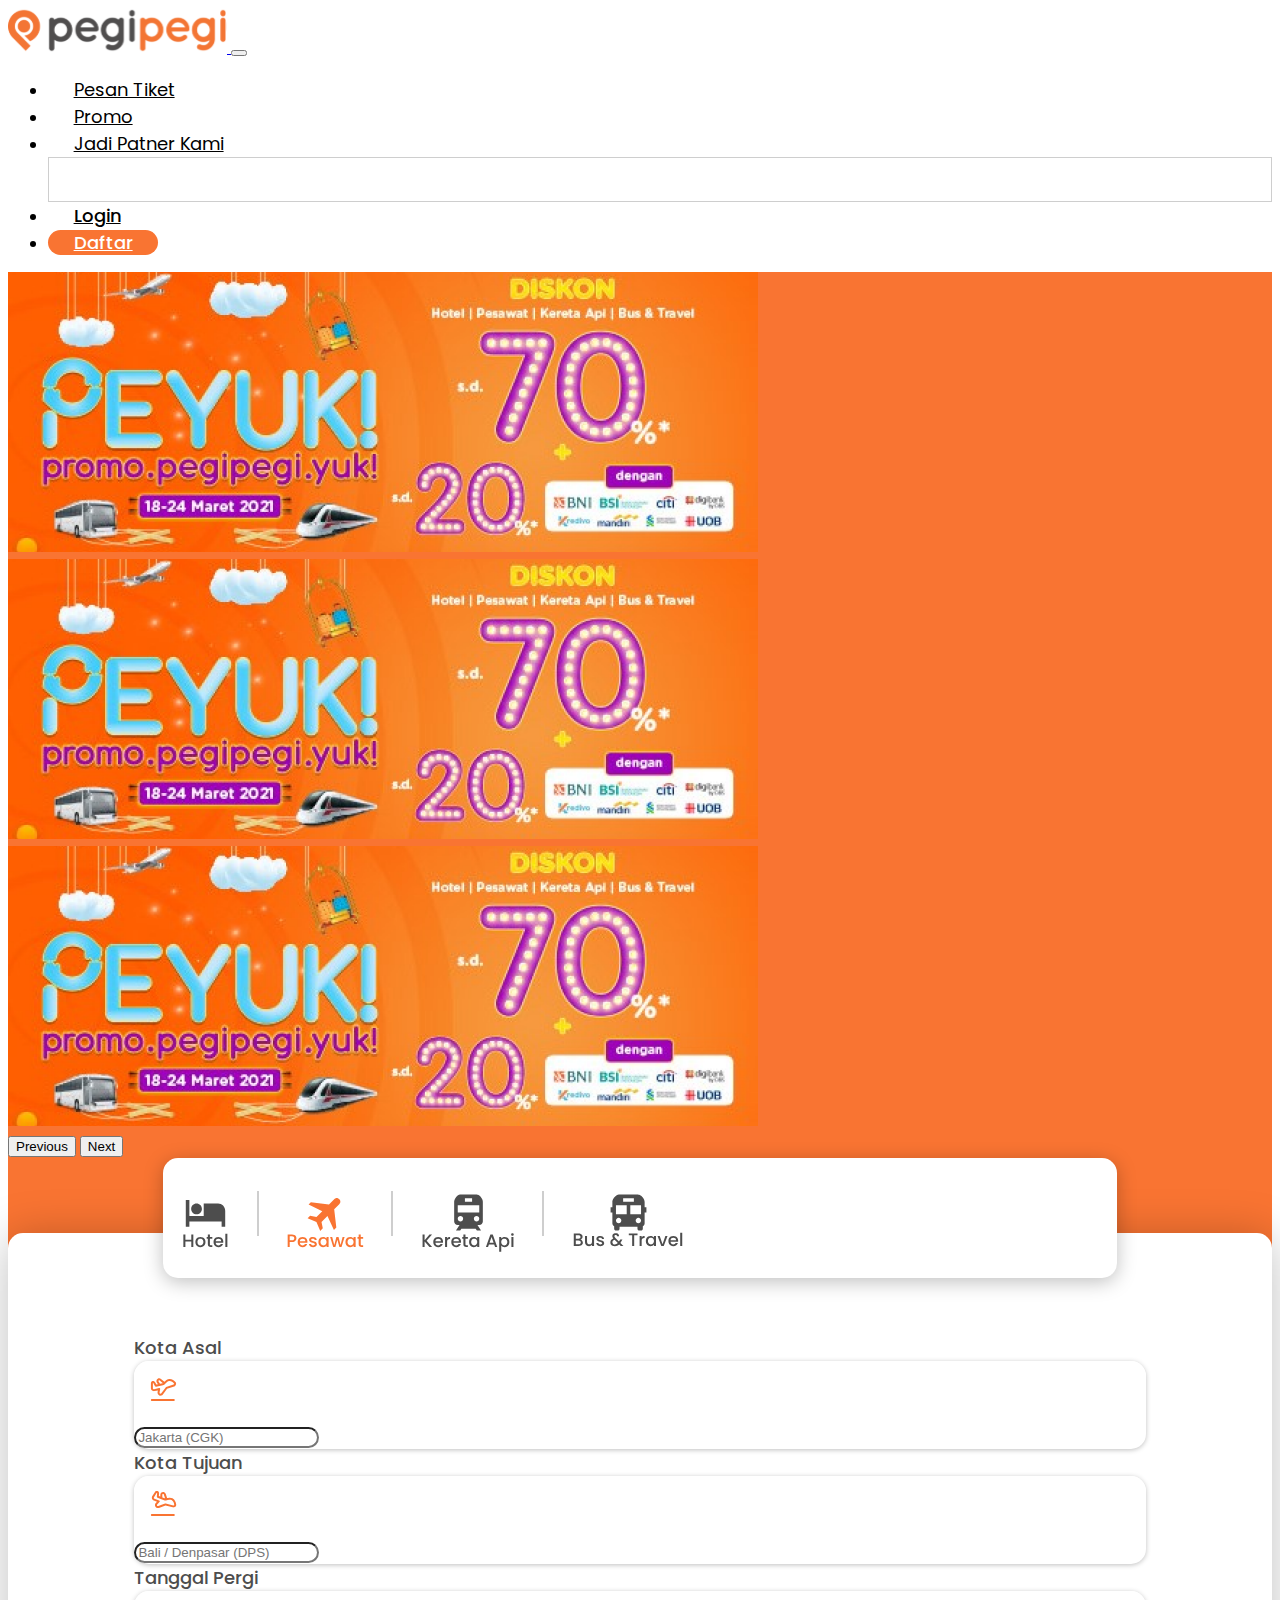
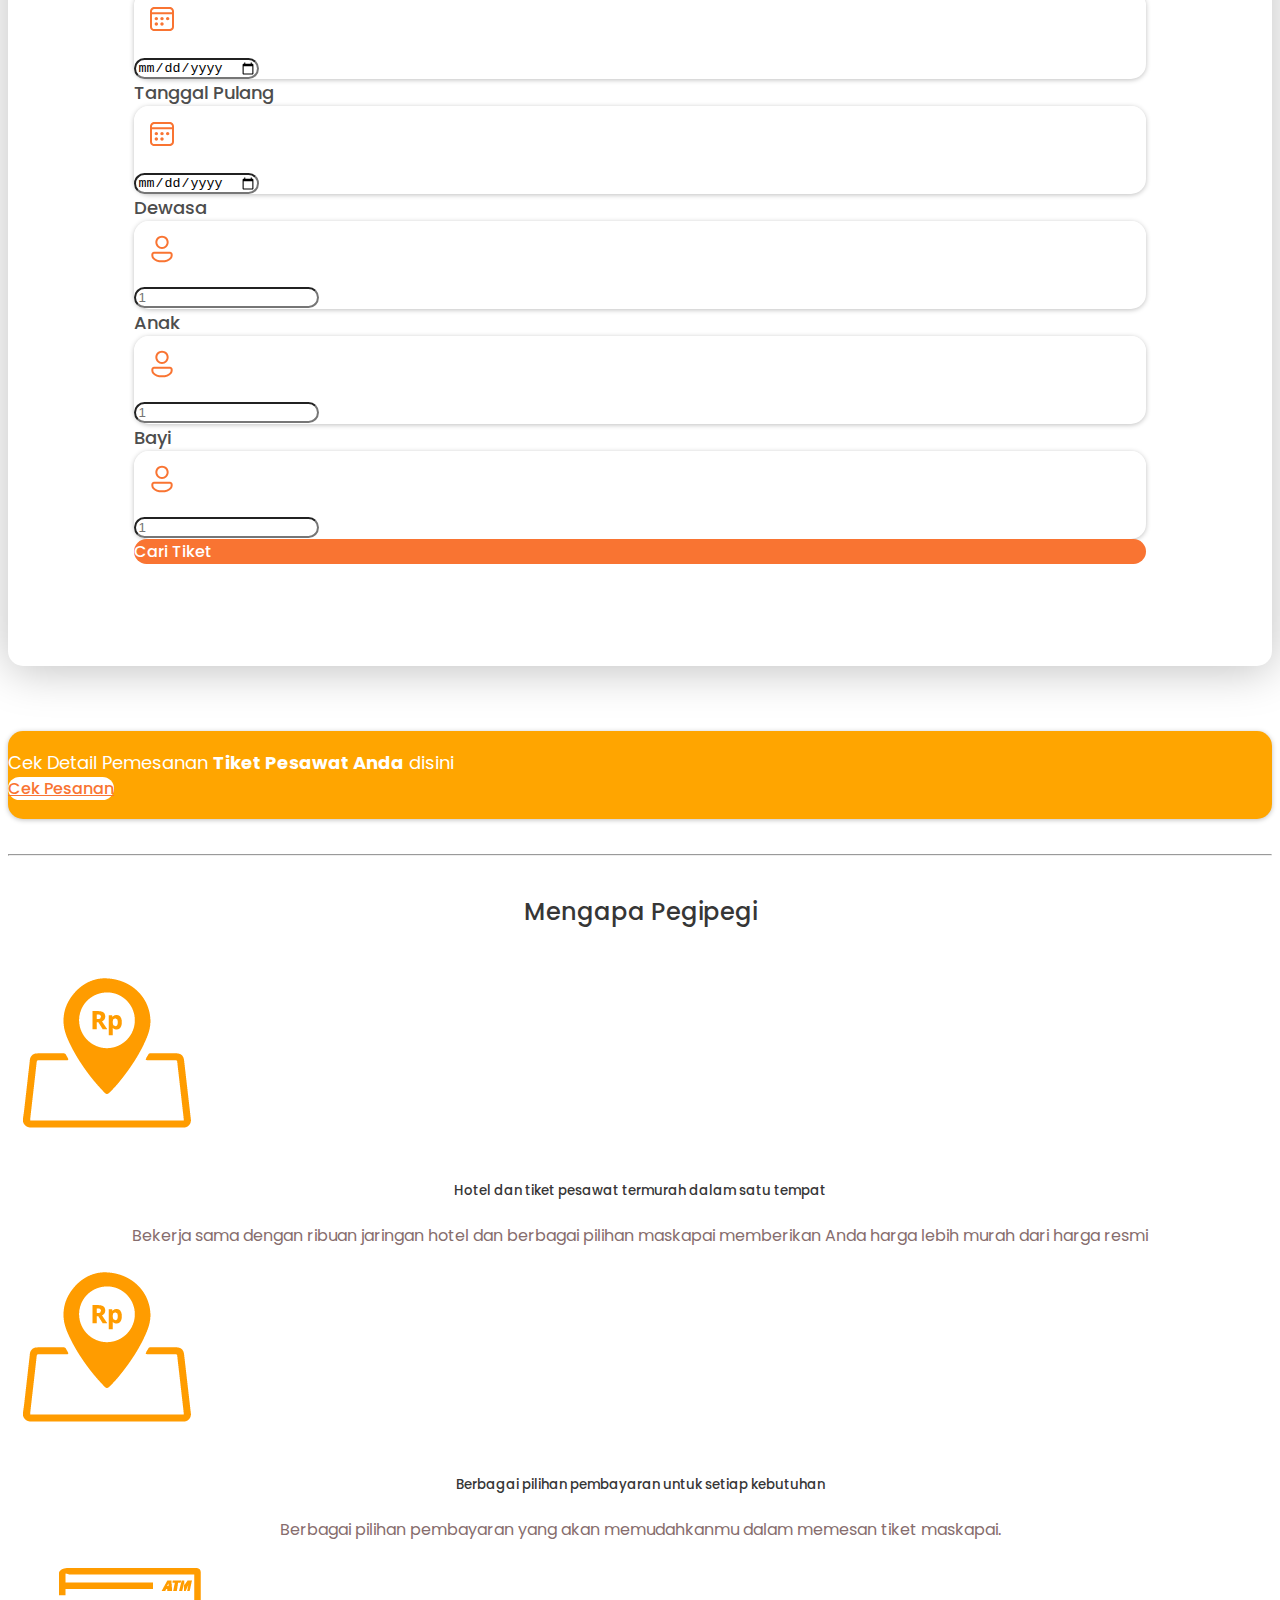
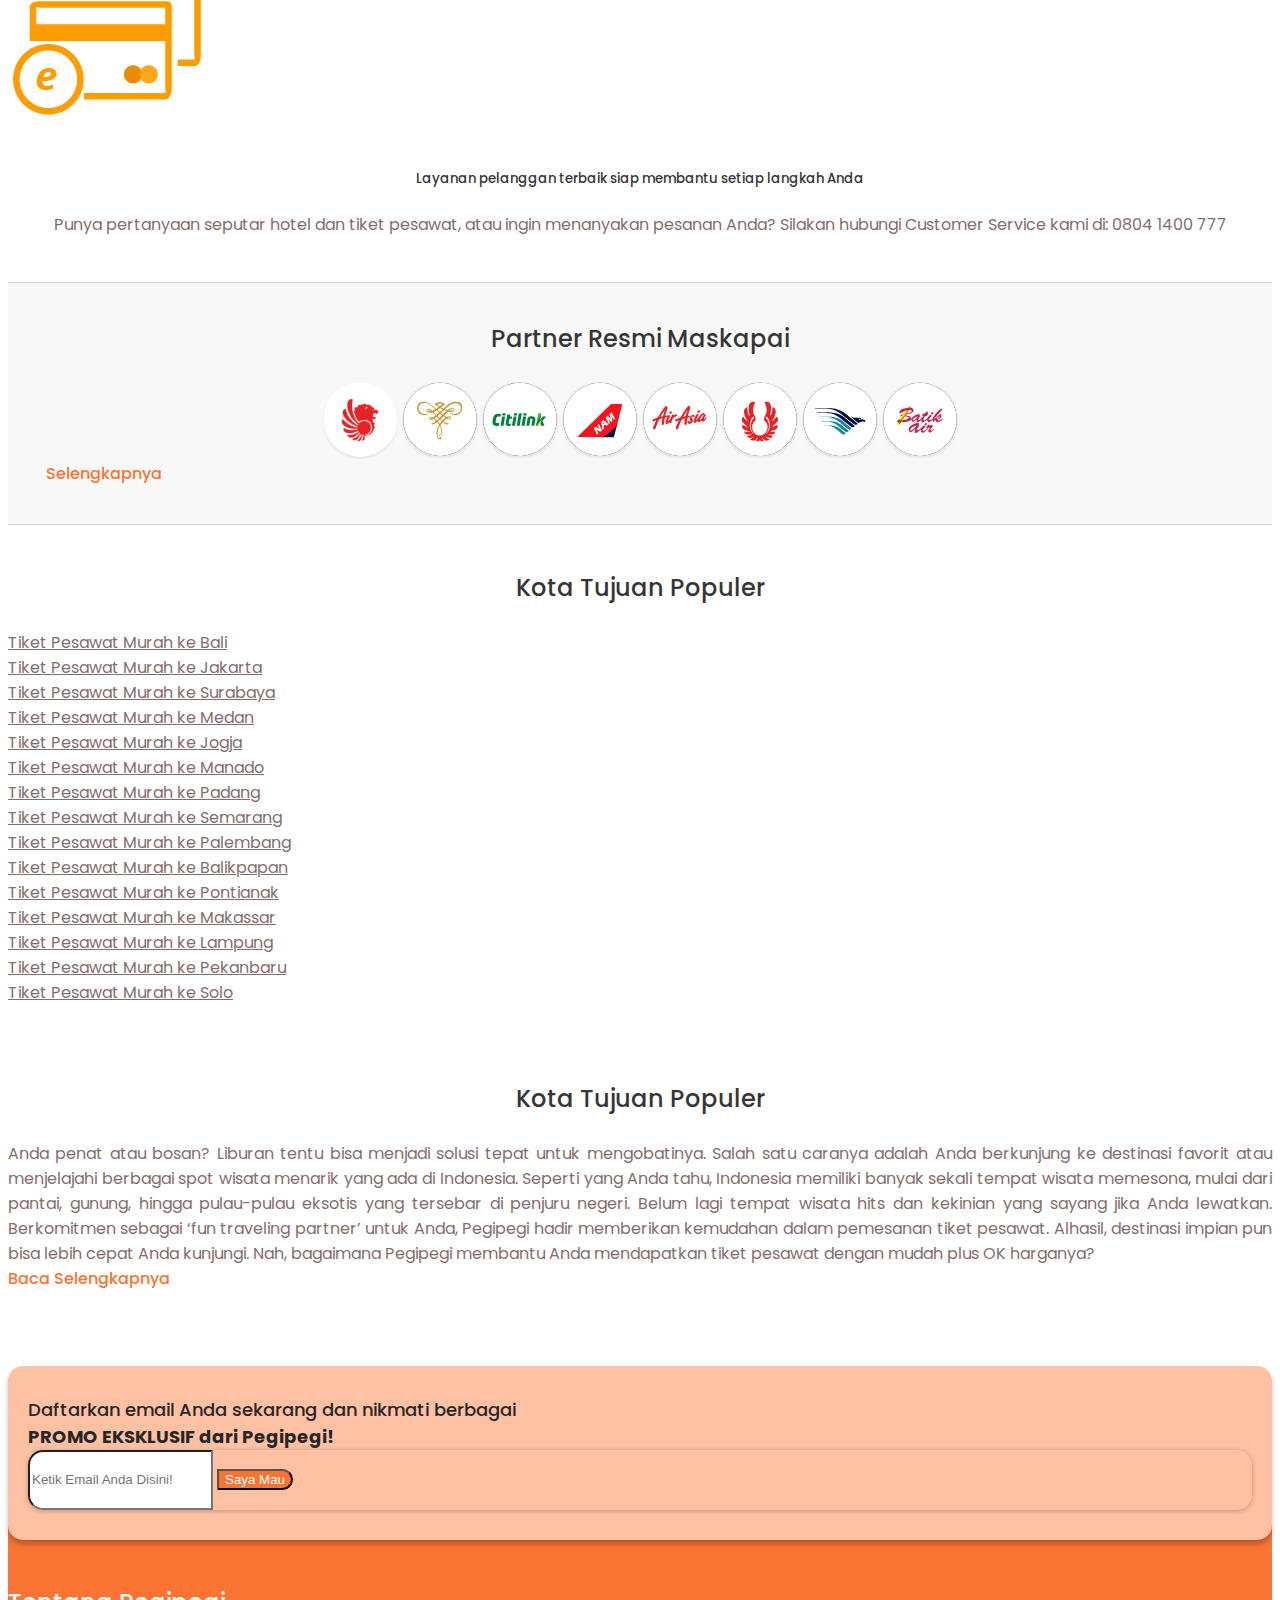
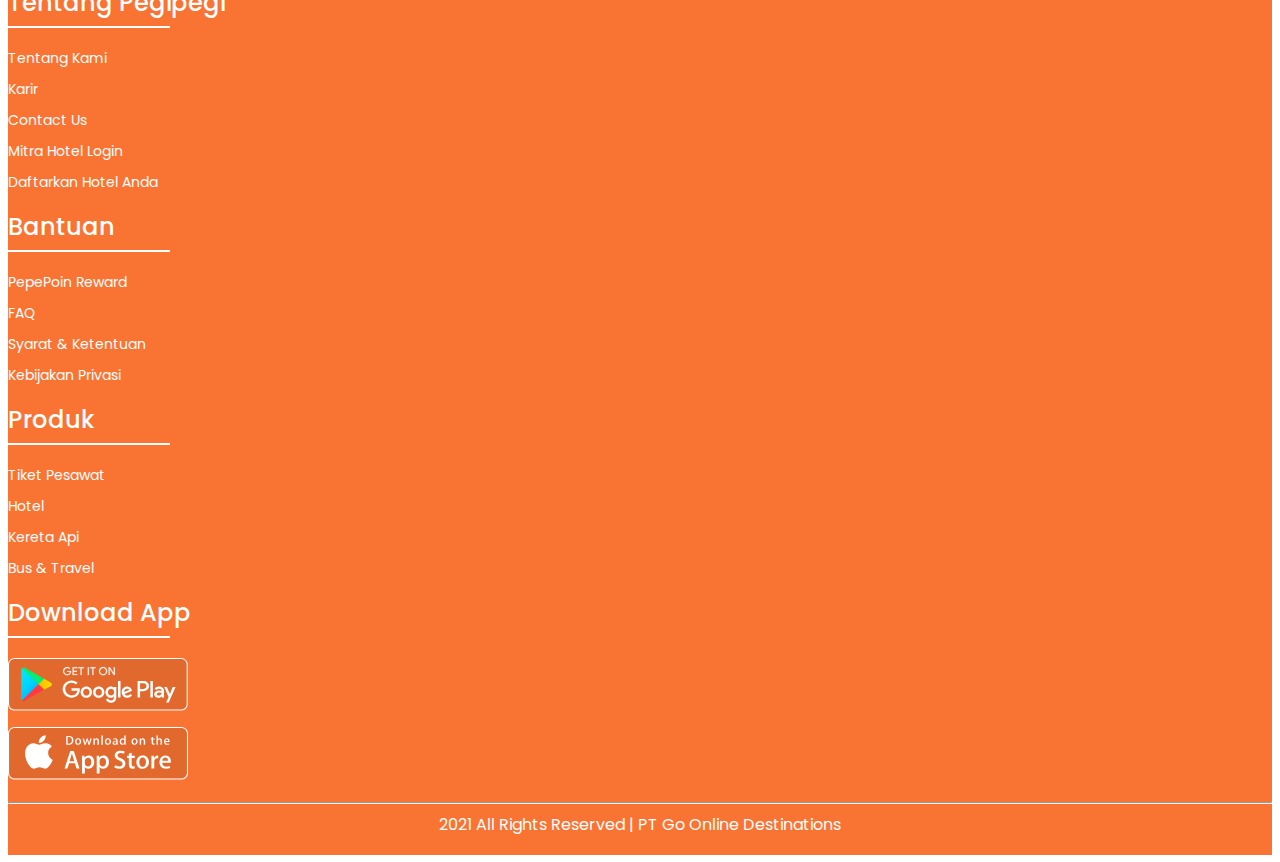
<file: pesawat.html>
<!doctype html>
<html lang="en">
  <head>
    <!-- Required meta tags -->
    <meta charset="utf-8">
    <meta name="viewport" content="width=device-width, initial-scale=1">

    <!-- Bootstrap CSS -->
    <link href="https://cdn.jsdelivr.net/npm/bootstrap@5.0.0-beta3/dist/css/bootstrap.min.css" rel="stylesheet" integrity="sha384-eOJMYsd53ii+scO/bJGFsiCZc+5NDVN2yr8+0RDqr0Ql0h+rP48ckxlpbzKgwra6" crossorigin="anonymous">

    <!-- Custom CSS -->
    <link rel="stylesheet" href="assets/style.css">

    <!-- Google Fonts -->
    <link rel="preconnect" href="https://fonts.gstatic.com">
    <link href="https://fonts.googleapis.com/css2?family=Poppins:wght@100;200;300;400;500;600;700;800;900&display=swap" rel="stylesheet">

    <title>Blank Page</title>
  </head>
  <body>
    <nav class="navbar sticky-top navbar-expand-lg navbar-light bg-light">
        <div class="container">
            <a class="navbar-brand" href="index.html">
                <img src="assets/img/logo-primary 1.svg" alt="" height="45">
            </a>
            <button class="navbar-toggler" type="button" data-bs-toggle="collapse" data-bs-target="#navbarSupportedContent" aria-controls="navbarSupportedContent" aria-expanded="false" aria-label="Toggle navigation">
                <span class="navbar-toggler-icon"></span>
            </button>
            <div class="collapse navbar-collapse" id="navbarSupportedContent">
                <ul class="navbar-nav ms-auto mb-2 mb-lg-0">
                    <li class="nav-item">
                        <a class="nav-link" href="#">Pesan Tiket</a>
                    </li>
                    <li class="nav-item">
                        <a class="nav-link" href="promo.html">Promo</a>
                    </li>
                    <li class="nav-item">
                        <a class="nav-link" href="#">Jadi Patner Kami</a>
                    </li>
                    <div class="batas-nav"></div>
                    <li class="nav-item">
                        <a class="nav-link active" href="#">Login</a>
                    </li>
                    <li class="nav-item">
                        <a class="btn btn-primary-orange nav-link active" href="#">Daftar</a>
                    </li>
                </ul>
            </div>
        </div>
    </nav>

    <div class="header">
        <div class="container">
            <div class="row">
                <div id="carouselExampleControls" class="carousel slide" data-bs-ride="carousel">
                    <div class="carousel-inner">
                        <div class="carousel-item active">
                            <img src="assets/img/carou.png" class="d-block w-100 mx-auto" alt="...">
                        </div>
                        <div class="carousel-item">
                            <img src="assets/img/carou.png" class="d-block w-100 mx-auto" alt="...">
                        </div>
                        <div class="carousel-item">
                            <img src="assets/img/carou.png" class="d-block w-100 mx-auto" alt="...">
                        </div>
                    </div>
                    <button class="carousel-control-prev" type="button" data-bs-target="#carouselExampleControls" data-bs-slide="prev">
                        <span class="carousel-control-prev-icon" aria-hidden="true"></span>
                        <span class="visually-hidden">Previous</span>
                    </button>
                    <button class="carousel-control-next" type="button" data-bs-target="#carouselExampleControls" data-bs-slide="next">
                        <span class="carousel-control-next-icon" aria-hidden="true"></span>
                        <span class="visually-hidden">Next</span>
                    </button>
                </div>
            </div>

            <div class="card-produk">
                <ul class="list-produk d-flex justify-content-center">
                    <li>
                        <a href="index.html"><img src="assets/img/Hotel.svg" alt="" class="w-100"></a>
                    </li>
                    <div class="batas-nav"></div>
                    <li>
                        <a href="pesawat.html"><img src="assets/img/Pesawat-active.svg" alt="" class="w-100"></a>
                    </li>
                    <div class="batas-nav"></div>
                    <li>
                        <a href="kereta-api.html"><img src="assets/img/Kereta Api.svg" alt="" class="w-100"></a>                
                    </li>
                    <div class="batas-nav"></div>
                    <li>
                        <a href="bus-travel.html"><img src="assets/img/Bus & Travel.svg" alt="" class="w-100"></a>
                    </li>
                </ul>
            </div>
        </div>
    </div>

    <div class="container">
        <div class="card-order">
            <div class="row">
                <div class="col-md-6 mb-4">
                    <label for="tujuan" class="form-label">Kota Asal</label>
                    <div class="input-group">
                        <div class="input-group-text"><img src="assets/img/fluent_airplane-take-off-24-regular.svg" alt=""></div>
                        <input type="text" class="form-control" id="tujuan" placeholder="Jakarta (CGK)">
                    </div>
                </div>
                <div class="col-md-6 mb-4">
                    <label for="tamu" class="form-label">Kota Tujuan</label>
                    <div class="input-group">
                        <div class="input-group-text"><img src="assets/img/fluent_airplane-take-off-24-regular-2.svg" alt=""></div>
                        <input type="text" class="form-control" id="tamu" placeholder="Bali / Denpasar (DPS)">
                    </div>
                </div>
            </div>
            <div class="row">
                <div class="col-md-6 mb-4">
                    <label for="Check-in" class="form-label">Tanggal Pergi</label>
                    <div class="input-group">
                        <div class="input-group-text"><img src="assets/img/fluent_calendar-ltr-24-regular.svg" alt=""></div>
                        <input type="date" class="form-control" id="Check-in" placeholder="28-01-2021">
                    </div>
                </div>
                <div class="col-md-6 mb-4">
                    <label for="Check-out" class="form-label">Tanggal Pulang</label>
                    <div class="input-group">
                        <div class="input-group-text"><img src="assets/img/fluent_calendar-ltr-24-regular.svg" alt=""></div>
                        <input type="date" class="form-control" id="Check-out" placeholder="29-01-2021">
                    </div>
                </div>
            </div>
            <div class="row">
                <div class="col-md-4 mb-4">
                    <label for="Check-in" class="form-label">Dewasa</label>
                    <div class="input-group">
                        <div class="input-group-text"><img src="assets/img/fluent_person-24-regular.svg" alt=""></div>
                        <input type="number" class="form-control" id="Check-in" placeholder="1">
                    </div>
                </div>
                <div class="col-md-4 mb-4">
                    <label for="Check-out" class="form-label">Anak</label>
                    <div class="input-group">
                        <div class="input-group-text"><img src="assets/img/fluent_person-24-regular.svg" alt=""></div>
                        <input type="number" class="form-control" id="Check-out" placeholder="1">
                    </div>
                </div>
                <div class="col-md-4 mb-4">
                    <label for="Check-out" class="form-label">Bayi</label>
                    <div class="input-group">
                        <div class="input-group-text"><img src="assets/img/fluent_person-24-regular.svg" alt=""></div>
                        <input type="number" class="form-control" id="Check-out" placeholder="1">
                    </div>
                </div>
            </div>
            <div class="d-flex justify-content-center mt-3">
                <div class="btn btn-primary-orange btn-lg">Cari Tiket</div>
            </div>
        </div>
        <section class="cek-pesanan">
            <div class="card-cek-pesanan">
                <div class="row">
                    <div class="col-md-6 d-flex justify-content-end">
                        <p>Cek Detail Pemesanan <b>Tiket Pesawat Anda</b> disini</p>
                    </div>
                    <div class="col-md-6 text-center">
                        <a href="cek-pesanan.html" class="btn btn-secondary-light shadow-sm border-0 btn-lg">Cek Pesanan</a>
                    </div>
                </div>
            </div>
        </section>
    </div>
    <hr>
    <div class="container">
        <section class="why-us">
            <div class="title-section">Mengapa Pegipegi</div>
            <div class="row">
                <div class="col-lg-4 col-md-6 mb-3">
                    <div class="card">
                        <img src="assets/img/why_us_1 1.svg" alt="">
                        <div class="card-body">
                            <h5 class="card-title">
                                Hotel dan tiket pesawat termurah dalam satu tempat
                            </h5>
                            <div class="card-text">
                                Bekerja sama dengan ribuan jaringan hotel dan berbagai pilihan maskapai memberikan Anda harga lebih murah dari harga resmi
                            </div>
                        </div>
                    </div>
                </div>
                <div class="col-lg-4 col-md-6 mb-3">
                    <div class="card">
                        <img src="assets/img/why_us_1 2.svg" alt="">
                        <div class="card-body">
                            <h5 class="card-title">
                                Berbagai pilihan pembayaran untuk setiap kebutuhan
                            </h5>
                            <div class="card-text">
                                Berbagai pilihan pembayaran yang akan memudahkanmu dalam memesan tiket maskapai.
                            </div>
                        </div>
                    </div>
                </div>
                <div class="col-lg-4 col-md-12 mb-3">
                    <div class="card">
                        <img src="assets/img/why_us_2 1.svg" alt="">
                        <div class="card-body">
                            <h5 class="card-title">
                                Layanan pelanggan terbaik siap membantu setiap langkah Anda
                            </h5>
                            <div class="card-text">
                                Punya pertanyaan seputar hotel dan tiket pesawat, atau ingin menanyakan pesanan Anda? Silakan hubungi Customer Service kami di: 0804 1400 777
                            </div>
                        </div>
                    </div>
                </div>
            </div>
        </section>
    </div>
    <section class="partner-resmi">
        <div class="container">
            <div class="title-section">Partner Resmi Maskapai</div>
            <div class="row">
                <div class="col-12 item-maskapai d-flex flex-wrap justify-content-center gap-5">
                    <img src="assets/img/lionpng.png" class="d-block" alt="">
                    <img src="assets/img/sriwijaya.svg" class="d-block" alt="">
                    <img src="assets/img/Citilink.svg" class="d-block" alt="">
                    <img src="assets/img/nam.svg" class="d-block" alt="">
                    <img src="assets/img/airasia.svg" class="d-block" alt="">
                    <img src="assets/img/wingair.svg" class="d-block" alt="">
                    <img src="assets/img/garuda.svg" class="d-block" alt="">
                    <img src="assets/img/batik.svg" class="d-block" alt="">
                </div>
            </div>
            <a href="#" class="text-orange-link d-flex justify-content-center mt-5">Selengkapnya</a>
        </div>
    </section>

    <div class="container">

        <section class="tujuan-populer">
            <div class="title-section">Kota Tujuan Populer</div>
            <div class="row">
                <div class="col-md-4 mb-4">
                    <div>
                        <a href="#" class="card-text text-start text-decoration-none">Tiket Pesawat Murah ke Bali</a>
                    </div>
                    <div>
                        <a href="#" class="card-text text-start text-decoration-none">Tiket Pesawat Murah ke Jakarta</a>
                    </div>
                    <div>
                        <a href="#" class="card-text text-start text-decoration-none">Tiket Pesawat Murah ke Surabaya</a>
                    </div>
                    <div>
                        <a href="#" class="card-text text-start text-decoration-none">Tiket Pesawat Murah ke Medan</a>
                    </div>
                    <div>
                        <a href="#" class="card-text text-start text-decoration-none">Tiket Pesawat Murah ke Jogja</a>
                    </div>
                </div>
                <div class="col-md-4 mb-4">
                    <div>
                        <a href="#" class="card-text text-start text-decoration-none">Tiket Pesawat Murah ke Manado</a>
                    </div>
                    <div>
                        <a href="#" class="card-text text-start text-decoration-none">Tiket Pesawat Murah ke Padang</a>
                    </div>
                    <div>
                        <a href="#" class="card-text text-start text-decoration-none">Tiket Pesawat Murah ke Semarang</a>
                    </div>
                    <div>
                        <a href="#" class="card-text text-start text-decoration-none">Tiket Pesawat Murah ke Palembang</a>
                    </div>
                    <div>
                        <a href="#" class="card-text text-start text-decoration-none">Tiket Pesawat Murah ke Balikpapan</a>
                    </div>
                </div>
                <div class="col-md-4 mb-4">
                    <div>
                        <a href="#" class="card-text text-start text-decoration-none">Tiket Pesawat Murah ke Pontianak</a>
                    </div>
                    <div>
                        <a href="#" class="card-text text-start text-decoration-none">Tiket Pesawat Murah ke Makassar</a>                    
                    </div>
                    <div>
                        <a href="#" class="card-text text-start text-decoration-none">Tiket Pesawat Murah ke Lampung</a>
                    </div>
                    <div>
                        <a href="#" class="card-text text-start text-decoration-none">Tiket Pesawat Murah ke Pekanbaru</a>                        
                    </div>
                    <div>
                        <a href="#" class="card-text text-start text-decoration-none">Tiket Pesawat Murah ke Solo</a>                        
                    </div>
                </div>
            </div>
        </section>

        <section class="pesawat-deskripsi">
            <div class="title-section">Kota Tujuan Populer</div>
            <div class="text-secondary-1">Anda penat atau bosan? Liburan tentu bisa menjadi solusi tepat untuk mengobatinya. Salah satu caranya adalah Anda berkunjung ke destinasi favorit atau menjelajahi berbagai spot wisata menarik yang ada di Indonesia. Seperti yang Anda tahu, Indonesia memiliki banyak sekali tempat wisata memesona, mulai dari pantai, gunung, hingga pulau-pulau eksotis yang tersebar di penjuru negeri. Belum lagi tempat wisata hits dan kekinian yang sayang jika Anda lewatkan. Berkomitmen sebagai ‘fun traveling partner’ untuk Anda, Pegipegi hadir memberikan kemudahan dalam pemesanan tiket pesawat. Alhasil, destinasi impian pun bisa lebih cepat Anda kunjungi. Nah, bagaimana Pegipegi membantu Anda mendapatkan tiket pesawat dengan mudah plus OK harganya?</div>
            <a href="#" class="text-orange-link d-flex justify-content-center mt-5">Baca Selengkapnya</a>
        </section>

        <div class="card-email">
            <div class="row">
                <div class="col-md">
                    <div class="text-card-email">
                        Daftarkan email Anda sekarang dan nikmati berbagai <br>
                        <b>PROMO EKSKLUSIF dari Pegipegi!</b>
                    </div>
                </div>
                 <div class="col-md">
                    <div class="input-group">
                        <input type="text" class="form-control subs-input" style="height: 54px;" placeholder="Ketik Email Anda Disini!" aria-label="Recipient's username" aria-describedby="button-addon2">
                        <button class="btn btn-subs-input" type="button" id="button-addon2">Saya Mau</button>
                    </div>
                </div>
            </div>
        </div>
    </div>

    <div class="footer">
        <div class="container">
            <div class="row">
                <div class="col-md">
                    <div class="header-footer">Tentang Pegipegi</div>
                    <div class="line-footer"></div>
                    <ul class="list-item-footer">
                        <li class="item-footer">Tentang Kami</li>
                        <li class="item-footer">Karir</li>
                        <li class="item-footer">Contact Us</li>
                        <li class="item-footer">Mitra Hotel Login</li>
                        <li class="item-footer">Daftarkan Hotel Anda</li>
                    </ul>
                </div>
                <div class="col-md">
                    <div class="header-footer">Bantuan</div>
                    <div class="line-footer"></div>
                    <ul class="list-item-footer">
                        <li class="item-footer">PepePoin Reward</li>
                        <li class="item-footer">FAQ</li>
                        <li class="item-footer">Syarat & Ketentuan</li>
                        <li class="item-footer">Kebijakan Privasi</li>
                    </ul>
                </div>
                <div class="col-md">
                    <div class="header-footer">Produk</div>
                    <div class="line-footer"></div>
                    <ul class="list-item-footer">
                        <li class="item-footer">Tiket Pesawat</li>
                        <li class="item-footer">Hotel</li>
                        <li class="item-footer">Kereta Api</li>
                        <li class="item-footer">Bus & Travel</li>
                    </ul>
                </div>
                <div class="col-md">
                    <div class="header-footer">Download App</div>
                    <div class="line-footer"></div>
                    <ul class="list-item-footer">
                        <li class="item-footer"><img src="assets/img/googleplay.svg" alt=""></li>
                        <li class="item-footer"><img src="assets/img/appstore.svg" alt=""></li>
                    </ul>
                </div>
            </div>
        </div>
        <hr>
        <div class="cr-text">
             2021 All Rights Reserved | PT Go Online Destinations
        </div>
    </div>

    <script src="https://cdn.jsdelivr.net/npm/bootstrap@5.0.0-beta3/dist/js/bootstrap.bundle.min.js" integrity="sha384-JEW9xMcG8R+pH31jmWH6WWP0WintQrMb4s7ZOdauHnUtxwoG2vI5DkLtS3qm9Ekf" crossorigin="anonymous"></script>
  </body>
</html>
</file>
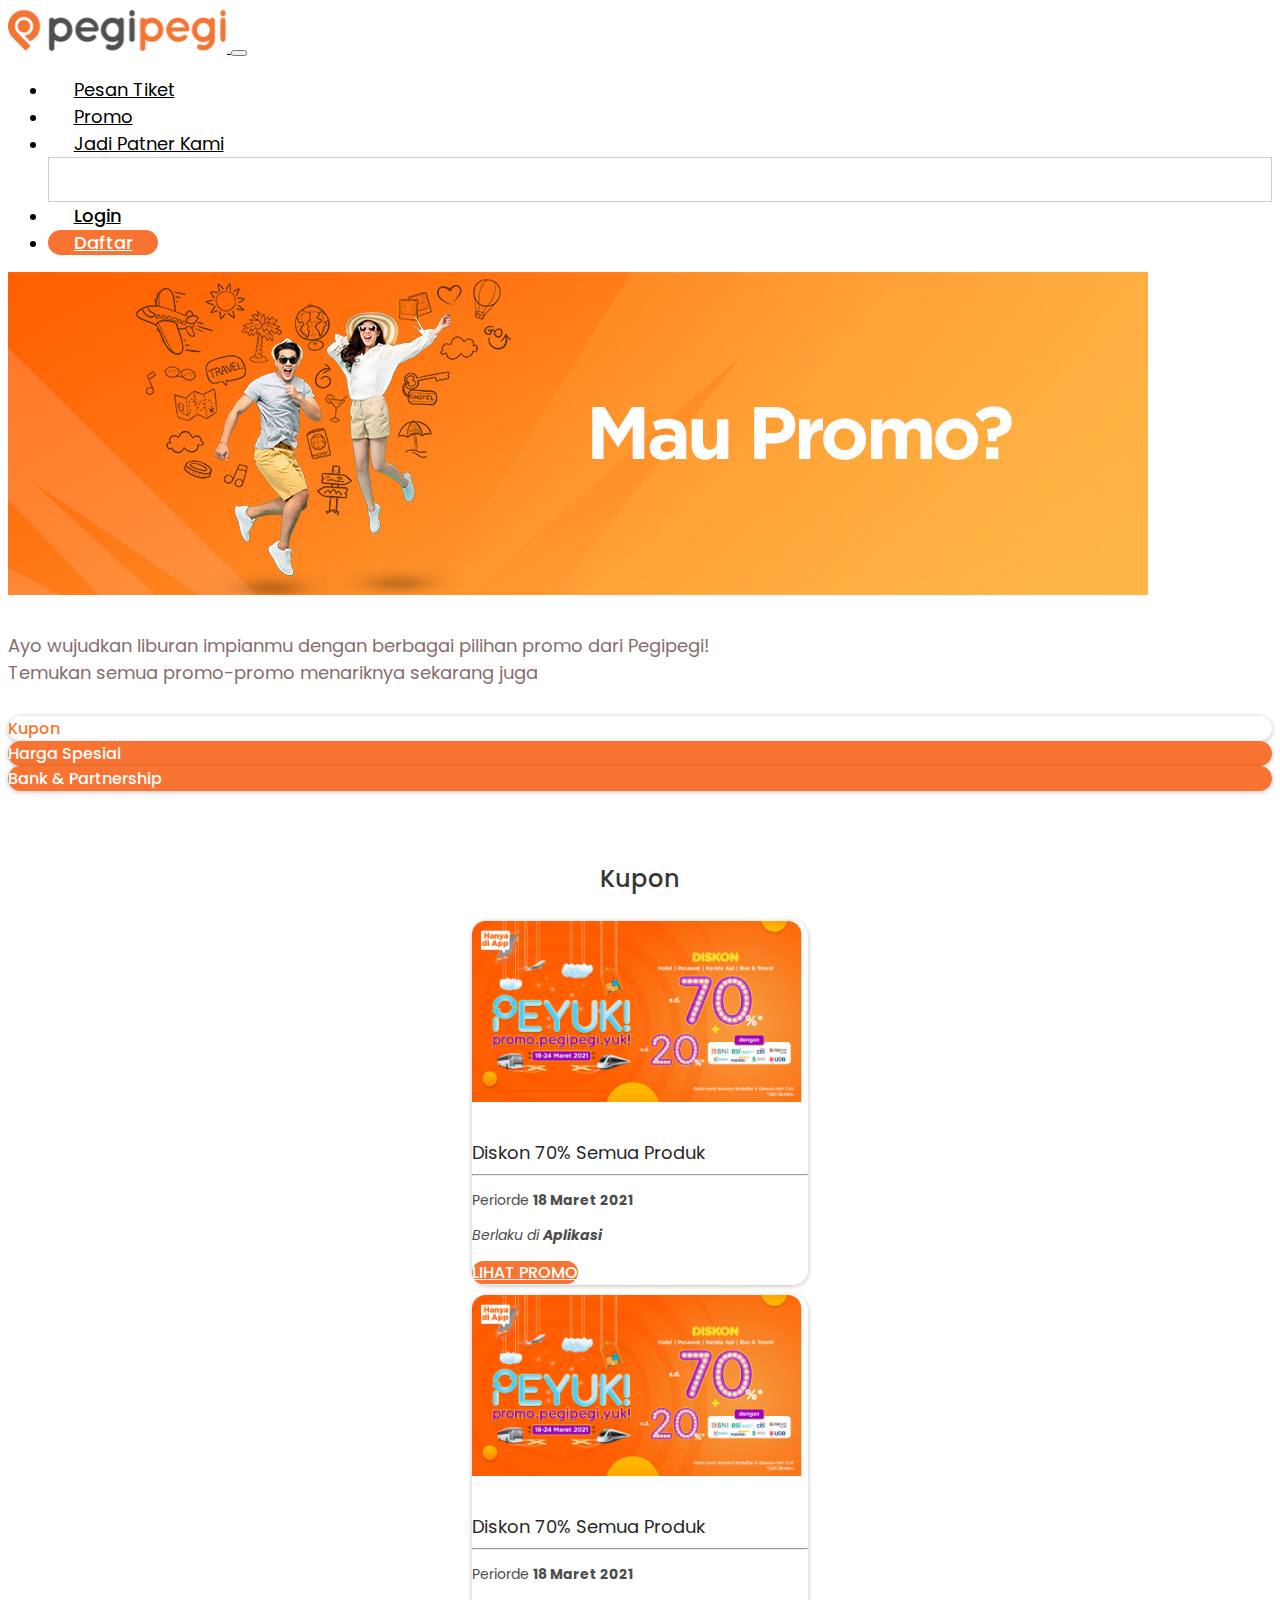
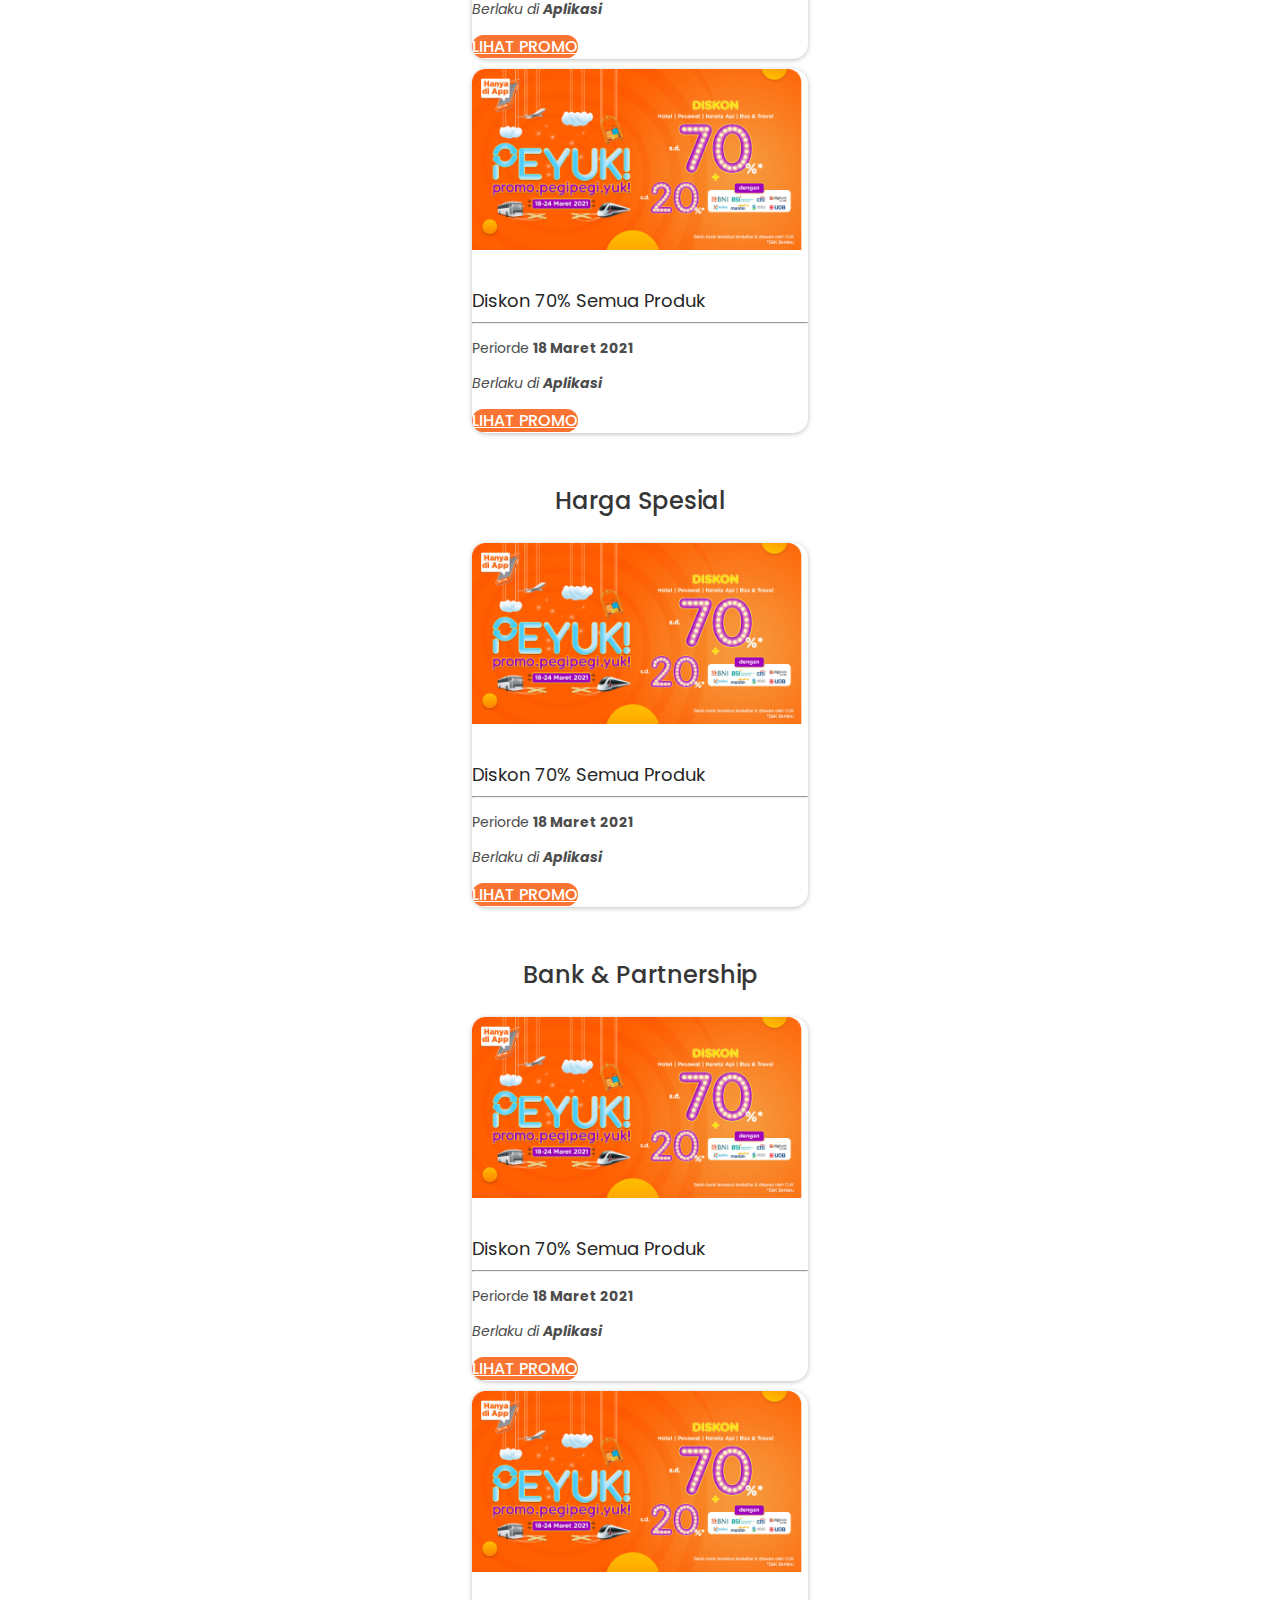
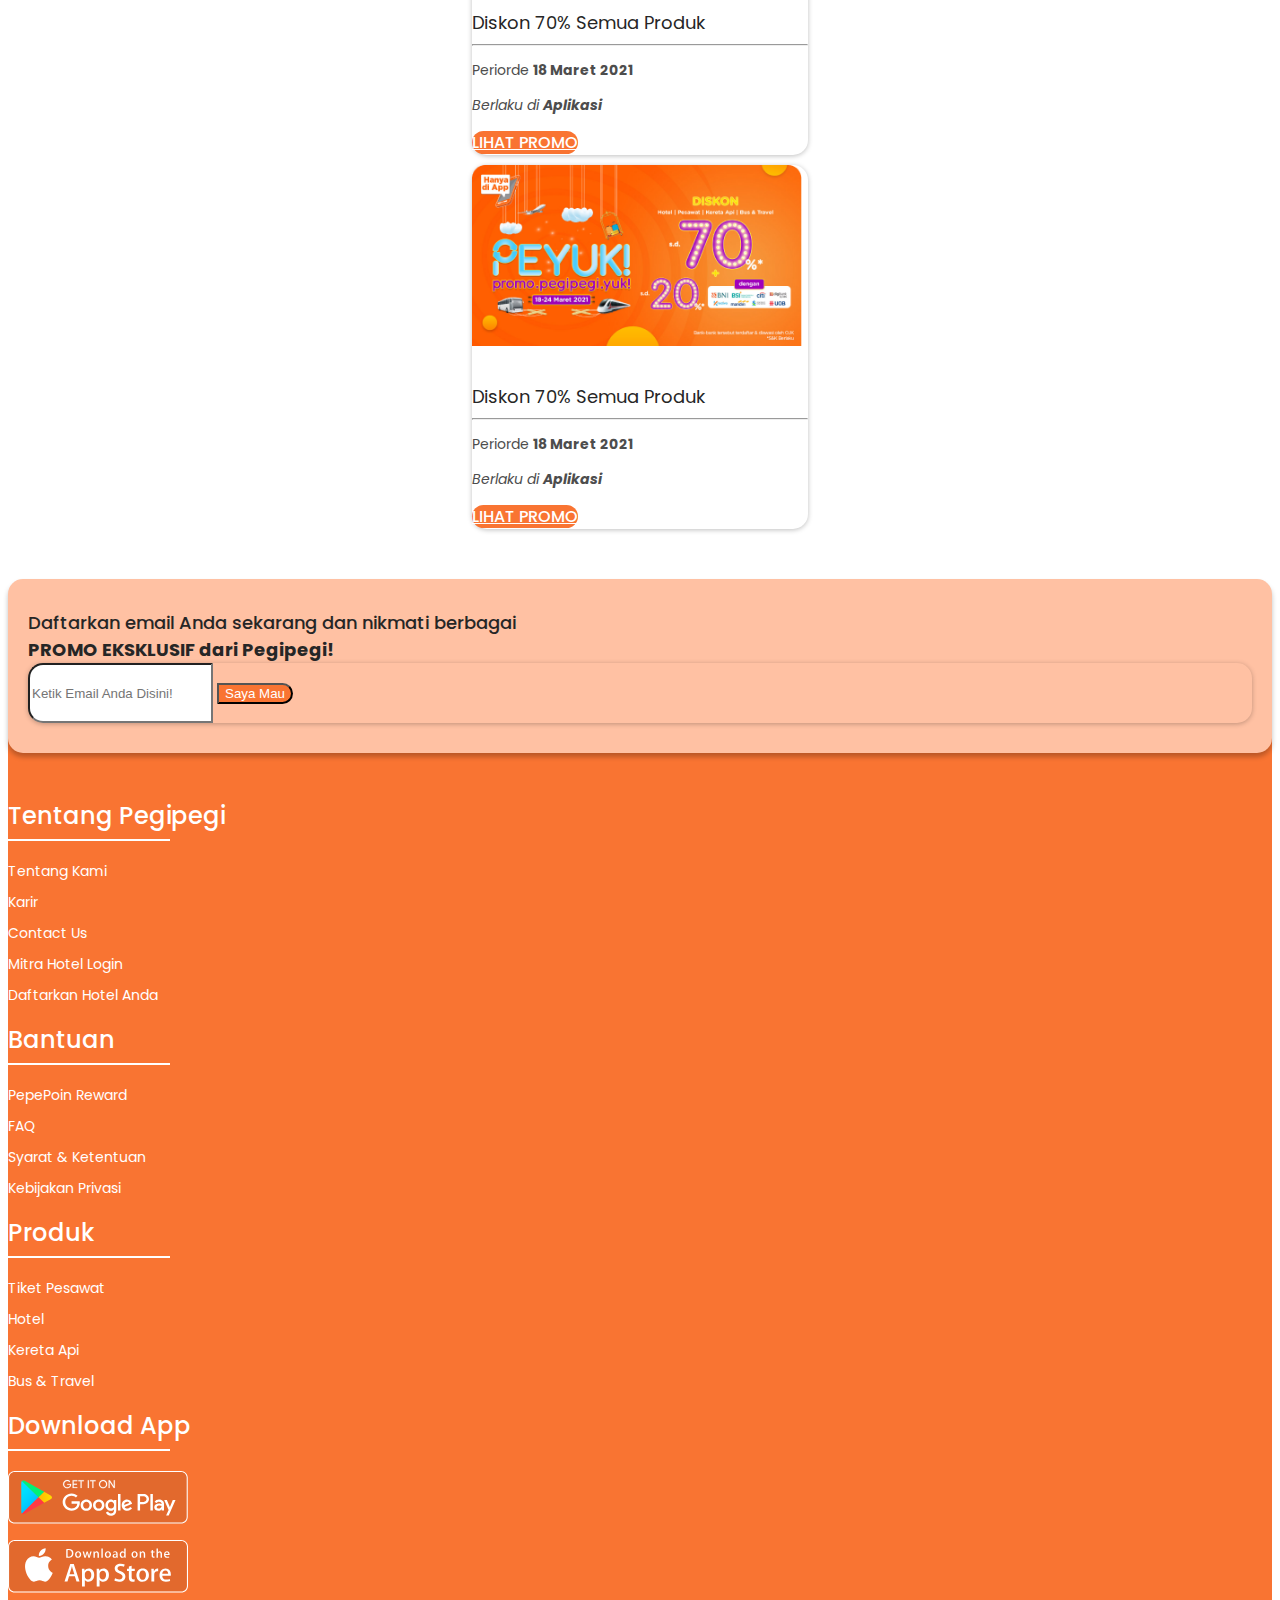
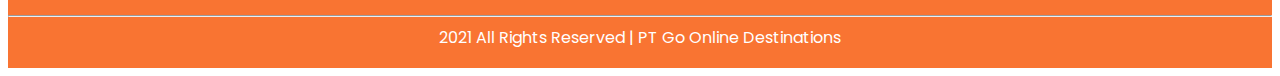
<file: promo.html>
<!doctype html>
<html lang="en">
  <head>
    <!-- Required meta tags -->
    <meta charset="utf-8">
    <meta name="viewport" content="width=device-width, initial-scale=1">

    <!-- Bootstrap CSS -->
    <link href="https://cdn.jsdelivr.net/npm/bootstrap@5.0.0-beta3/dist/css/bootstrap.min.css" rel="stylesheet" integrity="sha384-eOJMYsd53ii+scO/bJGFsiCZc+5NDVN2yr8+0RDqr0Ql0h+rP48ckxlpbzKgwra6" crossorigin="anonymous">

    <!-- Custom CSS -->
    <link rel="stylesheet" href="assets/style.css">

    <!-- Google Fonts -->
    <link rel="preconnect" href="https://fonts.gstatic.com">
    <link href="https://fonts.googleapis.com/css2?family=Poppins:wght@100;200;300;400;500;600;700;800;900&display=swap" rel="stylesheet">

    <title>Blank Page</title>
  </head>
  <body>
    <nav class="navbar sticky-top navbar-expand-lg navbar-light bg-light">
        <div class="container">
            <a class="navbar-brand" href="index.html">
                <img src="assets/img/logo-primary 1.svg" alt="" height="45">
            </a>
            <button class="navbar-toggler" type="button" data-bs-toggle="collapse" data-bs-target="#navbarSupportedContent" aria-controls="navbarSupportedContent" aria-expanded="false" aria-label="Toggle navigation">
                <span class="navbar-toggler-icon"></span>
            </button>
            <div class="collapse navbar-collapse" id="navbarSupportedContent">
                <ul class="navbar-nav ms-auto mb-2 mb-lg-0">
                    <li class="nav-item">
                        <a class="nav-link" href="#">Pesan Tiket</a>
                    </li>
                    <li class="nav-item">
                        <a class="nav-link" href="#">Promo</a>
                    </li>
                    <li class="nav-item">
                        <a class="nav-link" href="#">Jadi Patner Kami</a>
                    </li>
                    <div class="batas-nav"></div>
                    <li class="nav-item">
                        <a class="nav-link active" href="#">Login</a>
                    </li>
                    <li class="nav-item">
                        <a class="btn btn-primary-orange nav-link active" href="#">Daftar</a>
                    </li>
                </ul>
            </div>
        </div>
    </nav>

    <div class="container">
        <img src="assets/img/M_0014_Landing_1366x323 1.png" class="img-fluid w-100" alt="...">

        <section class="navigasi-promo text-center">
            <div class="text-secondary-1">Ayo wujudkan liburan impianmu dengan berbagai pilihan promo dari Pegipegi! <br> Temukan semua promo-promo menariknya sekarang juga</div>
            <div class="nav-button d-flex flex-wrap justify-content-center gap-3">
                <div class="btn btn-secondary-light shadow-1 px-5 d-block"><a href="#kupon">Kupon</a></div>
                <div class="btn btn-primary-orange shadow-1 px-4 d-block"><a href="#harga-spesial">Harga Spesial</a></div>
                <div class="btn btn-primary-orange shadow-1 d-block"><a href="#bank-partner">Bank & Partnership</a></div>
            </div>
        </section>

        <section id="kupon">
            <div class="title-section">Kupon</div>
            <div class="row">
                <div class="col-xl-4 col-md-6">
                    <div class="card card-shadow" style="width: 21rem;">
                        <img src="assets/img/M_0011_APP_1200x660_live 1.png" class="card-img-top" alt="...">
                        <div class="card-body">
                            <h5 class="card-title">Diskon 70% Semua Produk</h5>
                            <hr>
                            <p class="card-text-promo">Periorde <b>18 Maret 2021</b></p>
                            <p class="card-text-promo"><i>Berlaku di <b>Aplikasi</b></i></p>
                            <a href="#" class="btn btn-primary-orange w-100">LIHAT PROMO</a>
                        </div>
                    </div>
                </div>
                <div class="col-xl-4 col-md-6">
                    <div class="card card-shadow" style="width: 21rem;">
                        <img src="assets/img/M_0011_APP_1200x660_live 1.png" class="card-img-top" alt="...">
                        <div class="card-body">
                            <h5 class="card-title">Diskon 70% Semua Produk</h5>
                            <hr>
                            <p class="card-text-promo">Periorde <b>18 Maret 2021</b></p>
                            <p class="card-text-promo"><i>Berlaku di <b>Aplikasi</b></i></p>
                            <a href="#" class="btn btn-primary-orange w-100">LIHAT PROMO</a>
                        </div>
                    </div>
                </div>
                <div class="col-xl-4 col-md-6">
                    <div class="card card-shadow" style="width: 21rem;">
                        <img src="assets/img/M_0011_APP_1200x660_live 1.png" class="card-img-top" alt="...">
                        <div class="card-body">
                            <h5 class="card-title">Diskon 70% Semua Produk</h5>
                            <hr>
                            <p class="card-text-promo">Periorde <b>18 Maret 2021</b></p>
                            <p class="card-text-promo"><i>Berlaku di <b>Aplikasi</b></i></p>
                            <a href="#" class="btn btn-primary-orange w-100">LIHAT PROMO</a>
                        </div>
                    </div>
                </div>
            </div>
        </section>

        <section id="harga-spesial">
            <div class="title-section">Harga Spesial</div>
            <div class="row">
                <div class="col-xl-4 col-md-6">
                    <div class="card card-shadow" style="width: 21rem;">
                        <img src="assets/img/M_0011_APP_1200x660_live 1.png" class="card-img-top" alt="...">
                        <div class="card-body">
                            <h5 class="card-title">Diskon 70% Semua Produk</h5>
                            <hr>
                            <p class="card-text-promo">Periorde <b>18 Maret 2021</b></p>
                            <p class="card-text-promo"><i>Berlaku di <b>Aplikasi</b></i></p>
                            <a href="#" class="btn btn-primary-orange w-100">LIHAT PROMO</a>
                        </div>
                    </div>
                </div>
            </div>
        </section>

        <section id="bank-partner">
            <div class="title-section">Bank & Partnership</div>
            <div class="row">
                <div class="col-xl-4 col-md-6">
                    <div class="card card-shadow" style="width: 21rem;">
                        <img src="assets/img/M_0011_APP_1200x660_live 1.png" class="card-img-top" alt="...">
                        <div class="card-body">
                            <h5 class="card-title">Diskon 70% Semua Produk</h5>
                            <hr>
                            <p class="card-text-promo">Periorde <b>18 Maret 2021</b></p>
                            <p class="card-text-promo"><i>Berlaku di <b>Aplikasi</b></i></p>
                            <a href="#" class="btn btn-primary-orange w-100">LIHAT PROMO</a>
                        </div>
                    </div>
                </div>
                <div class="col-xl-4 col-md-6">
                    <div class="card card-shadow" style="width: 21rem;">
                        <img src="assets/img/M_0011_APP_1200x660_live 1.png" class="card-img-top" alt="...">
                        <div class="card-body">
                            <h5 class="card-title">Diskon 70% Semua Produk</h5>
                            <hr>
                            <p class="card-text-promo">Periorde <b>18 Maret 2021</b></p>
                            <p class="card-text-promo"><i>Berlaku di <b>Aplikasi</b></i></p>
                            <a href="#" class="btn btn-primary-orange w-100">LIHAT PROMO</a>
                        </div>
                    </div>
                </div>
                <div class="col-xl-4 col-md-6">
                    <div class="card card-shadow" style="width: 21rem;">
                        <img src="assets/img/M_0011_APP_1200x660_live 1.png" class="card-img-top" alt="...">
                        <div class="card-body">
                            <h5 class="card-title">Diskon 70% Semua Produk</h5>
                            <hr>
                            <p class="card-text-promo">Periorde <b>18 Maret 2021</b></p>
                            <p class="card-text-promo"><i>Berlaku di <b>Aplikasi</b></i></p>
                            <a href="#" class="btn btn-primary-orange w-100">LIHAT PROMO</a>
                        </div>
                    </div>
                </div>
            </div>
        </section>

        <div class="card-email">
            <div class="row">
                <div class="col-md">
                    <div class="text-card-email">
                        Daftarkan email Anda sekarang dan nikmati berbagai <br>
                        <b>PROMO EKSKLUSIF dari Pegipegi!</b>
                    </div>
                </div>
                 <div class="col-md">
                    <div class="input-group">
                        <input type="text" class="form-control subs-input" style="height: 54px;" placeholder="Ketik Email Anda Disini!" aria-label="Recipient's username" aria-describedby="button-addon2">
                        <button class="btn btn-subs-input" type="button" id="button-addon2">Saya Mau</button>
                    </div>
                </div>
            </div>
        </div>
    </div>

    <div class="footer">
        <div class="container">
            <div class="row">
                <div class="col-md">
                    <div class="header-footer">Tentang Pegipegi</div>
                    <div class="line-footer"></div>
                    <ul class="list-item-footer">
                        <li class="item-footer">Tentang Kami</li>
                        <li class="item-footer">Karir</li>
                        <li class="item-footer">Contact Us</li>
                        <li class="item-footer">Mitra Hotel Login</li>
                        <li class="item-footer">Daftarkan Hotel Anda</li>
                    </ul>
                </div>
                <div class="col-md">
                    <div class="header-footer">Bantuan</div>
                    <div class="line-footer"></div>
                    <ul class="list-item-footer">
                        <li class="item-footer">PepePoin Reward</li>
                        <li class="item-footer">FAQ</li>
                        <li class="item-footer">Syarat & Ketentuan</li>
                        <li class="item-footer">Kebijakan Privasi</li>
                    </ul>
                </div>
                <div class="col-md">
                    <div class="header-footer">Produk</div>
                    <div class="line-footer"></div>
                    <ul class="list-item-footer">
                        <li class="item-footer">Tiket Pesawat</li>
                        <li class="item-footer">Hotel</li>
                        <li class="item-footer">Kereta Api</li>
                        <li class="item-footer">Bus & Travel</li>
                    </ul>
                </div>
                <div class="col-md">
                    <div class="header-footer">Download App</div>
                    <div class="line-footer"></div>
                    <ul class="list-item-footer">
                        <li class="item-footer"><img src="assets/img/googleplay.svg" alt=""></li>
                        <li class="item-footer"><img src="assets/img/appstore.svg" alt=""></li>
                    </ul>
                </div>
            </div>
        </div>
        <hr>
        <div class="cr-text">
             2021 All Rights Reserved | PT Go Online Destinations
        </div>
    </div>

    <script src="https://cdn.jsdelivr.net/npm/bootstrap@5.0.0-beta3/dist/js/bootstrap.bundle.min.js" integrity="sha384-JEW9xMcG8R+pH31jmWH6WWP0WintQrMb4s7ZOdauHnUtxwoG2vI5DkLtS3qm9Ekf" crossorigin="anonymous"></script>
  </body>
</html>
</file>
<file: assets/style.css>
body {
    font-family: 'Poppins', sans-serif;
}

.navbar {
    background-color: white !important;
}

.navbar-light .navbar-nav .nav-link {
    font-size: 18px;
    color: #000000;
}

.navbar-light .navbar-nav .nav-link.active {
    font-weight: 500 !important;
}

.btn a {
    text-decoration: none;
    color: inherit !important;
}

.btn-primary-orange {
    font-weight: 500 !important;
    color: white !important;
    background: #F97432;
    border-radius: 15px;
}

.btn-primary-orange:hover {
    transition: 200ms;
    color: #F97432 !important;
    background: white !important;
    border: 1px solid #F97432;
}

.text-orange-link {
    color: #F97432;
    text-decoration: none;
    font-weight: 500;
}

.btn-secondary-light {
    font-weight: 500 !important;
    color: #F97432;
    background: #FFFFFF;
    box-sizing: border-box;
    border-radius: 15px;
}

.active-primary {
    color: white !important;
    background: #F97432 !important;
}

.shadow-1 {
    box-shadow: 0px 1px 5px rgba(0, 0, 0, 0.25);
}

.outline-orange {
    border: 1px solid #F97432;
}

.batas-nav {
    border: 1px solid #cecece;
    height: 43px !important;
}

.header {
    background-color: #F97432;
}

.carousel-item img {
    max-width: 750px;
}

.card-produk {
    position: relative;
    z-index: 1;
    /* margin-left: 155px;
    margin-right: 155px; */
    background-color: white;
    padding-top: 17px;
    padding-bottom: 17px;
    box-shadow: 0px 4px 19px rgba(0, 0, 0, 0.25);
    border-radius: 15px;
}

.list-produk .batas-nav {
    margin-left: 3%;
    margin-right: 3%;
}

.list-produk {
    /* padding: 2%; */
    padding-right: 2%;
    padding-left: 2%;
    margin-bottom: 0 !important;
    display: flex;
    flex-direction: row;
    list-style: none;
}

.card-order {
    margin-top: -45px;
    background: white;
    border-radius: 15px;
    padding: 8% 10%;
    box-shadow: 0px 4px 46px rgba(0, 0, 0, 0.25);
}

.form-label {
    font-weight: 500;
    font-size: 18px;
    color: #4D4D4D;
}

.input-group {
    border-radius: 15px;
    box-shadow: 0px 1px 5px rgba(0, 0, 0, 0.25);
}

.input-group-text {
    padding: 12px !important;
    background-color: white;
    border-radius: 15px;
}

.form-control {
    border-radius: 15px;
}

.dropdown-toggle {
    height: 100%;
    background-color: white;
    border: 1px solid #ced4da;
}

.dropdown-toggle .filter-option {
    height: auto !important;
}

.brand {
    margin-top: 60px;
}

.title-section {
    font-style: normal;
    font-weight: 500;
    font-size: 24px;
    color: #363636;
    text-align: center;
    margin-bottom: 25px;
}

.foto-brand {
    max-height: 81px;
}

.brand-text-only {
    max-height: 40px !important;
    margin-top: auto;
    margin-bottom: auto;
}

.why-us {
    margin-top: 38px !important;
    margin-bottom: 45px !important;
}

.card {
    border: 0 !important;
}

.card img {
    margin-right: auto;
    margin-left: auto;
    max-height: 203px !important;
}

.card-title {
    font-weight: 500 !important;
    color: #363636 !important;
    text-align: center !important;
}

.card-text {
    color: #866D6D !important;
    text-align: center;
}

.card-text-promo {
    font-weight: 400;
    font-size: 14px !important;
    color: #4D4D4D;
}

.card-check {
    box-shadow: 0px 1px 4px rgba(0, 0, 0, 0.25);
    border-radius: 15px;
    margin-top: 55px;
    padding-top: 25px;
    padding-bottom: 75px;
    margin-bottom: 150px;
}

.card-check .card-title {
    font-size: 24px;
}

.card-check .card-second-title {
    margin-top: 15px;
    text-align: center;
    color: #866D6D;
    font-size: 18px;
    margin-bottom: 39px;
}

.liburan-populer {
    margin-top: 38px;
}

.img-hover-scale {
    overflow: hidden;
    border-radius: 10px;
}

.img-hover-scale img {
    transition: transform .5s ease;
    max-width: 362px !important;
    max-height: none !important;
    filter: drop-shadow(0px 1px 15px rgba(0, 0, 0, 0.25));
    border-radius: 10px;
}

.img-hover-scale img:hover {
    transform: scale(1.1);
}

.rekomendasi {
    margin-top: 76px;
    margin-bottom: 70px;
}

.nav-rekomendasi button {
    margin: 7px;
    margin-bottom: 30px;
}

.card-shadow {
    border-radius: 15px !important;
    box-shadow: 0px 1px 5px rgba(0, 0, 0, 0.25) !important;
    margin-right: auto !important;
    margin-left: auto !important;
    margin-bottom: 10px;
}

.card-shadow img {
    max-height: 181px !important;
}

.card-shadow .card-body .card-title {
    font-weight: normal !important;
    color: #262626 !important;
    text-align: start !important;
    font-size: 1.125rem;
    margin-bottom: 1px !important;
}

.card-shadow .card-body .card-price {
    font-weight: 500 !important;
    font-size: 1.125rem !important;
    color: #262626;
    margin-top: 10px !important;
}

.cek-pesanan {
    margin-top: 65px;
    margin-bottom: 35px;
}

.card-cek-pesanan {
    padding-top: 18px;
    padding-bottom: 18px;
    background-color: #FFA500;
    border-radius: 15px;
    box-shadow: 0px 1px 5px rgba(0, 0, 0, 0.25);
}

.card-cek-pesanan p {
    color: white !important;
    font-size: 18px;
    font-weight: 400;
    margin-top: auto !important;
    margin-bottom: auto !important;
}

.partner-resmi {
    padding: 38px;
    border-top: 1px solid #D2D2D2;
    border-bottom: 1px solid #D2D2D2;
    background-color: #F8F8F8;
}

.item-maskapai {
    display: flex;
    justify-content: center;
    /* text-align: center; */
}

.item-maskapai img {
    max-width: 80px;
    /* margin-right: 50px; */
}

.item-maskapai .list-kereta {
    max-height: 100px !important;
    max-width: none !important;
    /* margin-right: 140px; */
}

.gap-15 {
    gap: 7rem !important;
}

.tujuan-populer {
    padding-top: 45px;
    padding-bottom: 38px;
}

.text-secondary-1 {
    color: #866D6D;
}

.pesawat-deskripsi {
    padding-top: 38px;
    padding-bottom: 75px;
}

.pesawat-deskripsi .text-secondary-1 {
    text-align: justify;
}

.how-to-train {
    margin-top: 47px;
    margin-bottom: 65px;
}

.navigasi-promo {
    margin-top: 30px;
}

.navigasi-promo .text-secondary-1 {
    font-size: 18px !important;
}

.nav-button {
    margin-top: 30px;
    margin-bottom: 70px;
}

#kupon {
    margin-bottom: 50px;
}

#harga-spesial {
    margin-bottom: 50px;
}

#bank-partner{
    margin-bottom: 50px;
}

.card-email {
    background-color: #FFC1A3;
    padding: 30px 20px;
    border-radius: 15px;
    box-shadow: 0px 4px 5px rgba(0, 0, 0, 0.25);
    margin-bottom: -55px;
}

.text-card-email {
    font-weight: 500;
    font-size: 18px;
    color: #262626;
}

.subs-input {
    border-radius: 15px 0px 0px 15px !important;
}

.btn-subs-input {
    color: white !important;
    background-color: #F97432 !important;
    border-radius: 0px 15px 15px 0px !important;
}

.footer {
    position: relative;
    z-index: -1;
    background: #F97432;
    color: #FFFFFF;
    padding-top: 100px;
}

.header-footer {
    font-weight: 500;
    font-size: 24px;
}

.line-footer {
    max-width: 160px;
    margin-top: 6px;
    border: 1px solid #FFFFFF;
    margin-bottom: 20px;
}

.list-item-footer {
    padding-left: 0;
    list-style: none;
}

.item-footer {
    margin-bottom: 10px;
    font-weight: 400;
    line-height: 21px;
    font-size: 14px;
}

.cr-text {
    text-align: center;
    padding-bottom: 18px;
}

.alert-div {
    max-width: 400px;
    margin-left: auto;
    margin-right: auto;
}

@media (max-width: 768px) {
    .tujuan-populer a {
        display: flex;
        justify-content: center;
    }

    .card-order {
        padding-top: 80px;
    }
}

@media (max-width: 576px) {
    .card-shadow {
        width: 18rem !important;
    }
}

@media (min-width: 768px) {
    /* .list-produk .batas-nav {
        margin-left: 40px;
        margin-right: 40px;
    } */
}

@media (min-width: 1200px) {
    .card-produk {
        margin-left: 155px;
        margin-right: 155px;
    }
}

@media (min-width: 992px) {
    .navbar-expand-lg .navbar-nav .nav-link {
        padding-left: 1.6rem !important;
        padding-right: 1.6rem !important;
    }
}
</file>
